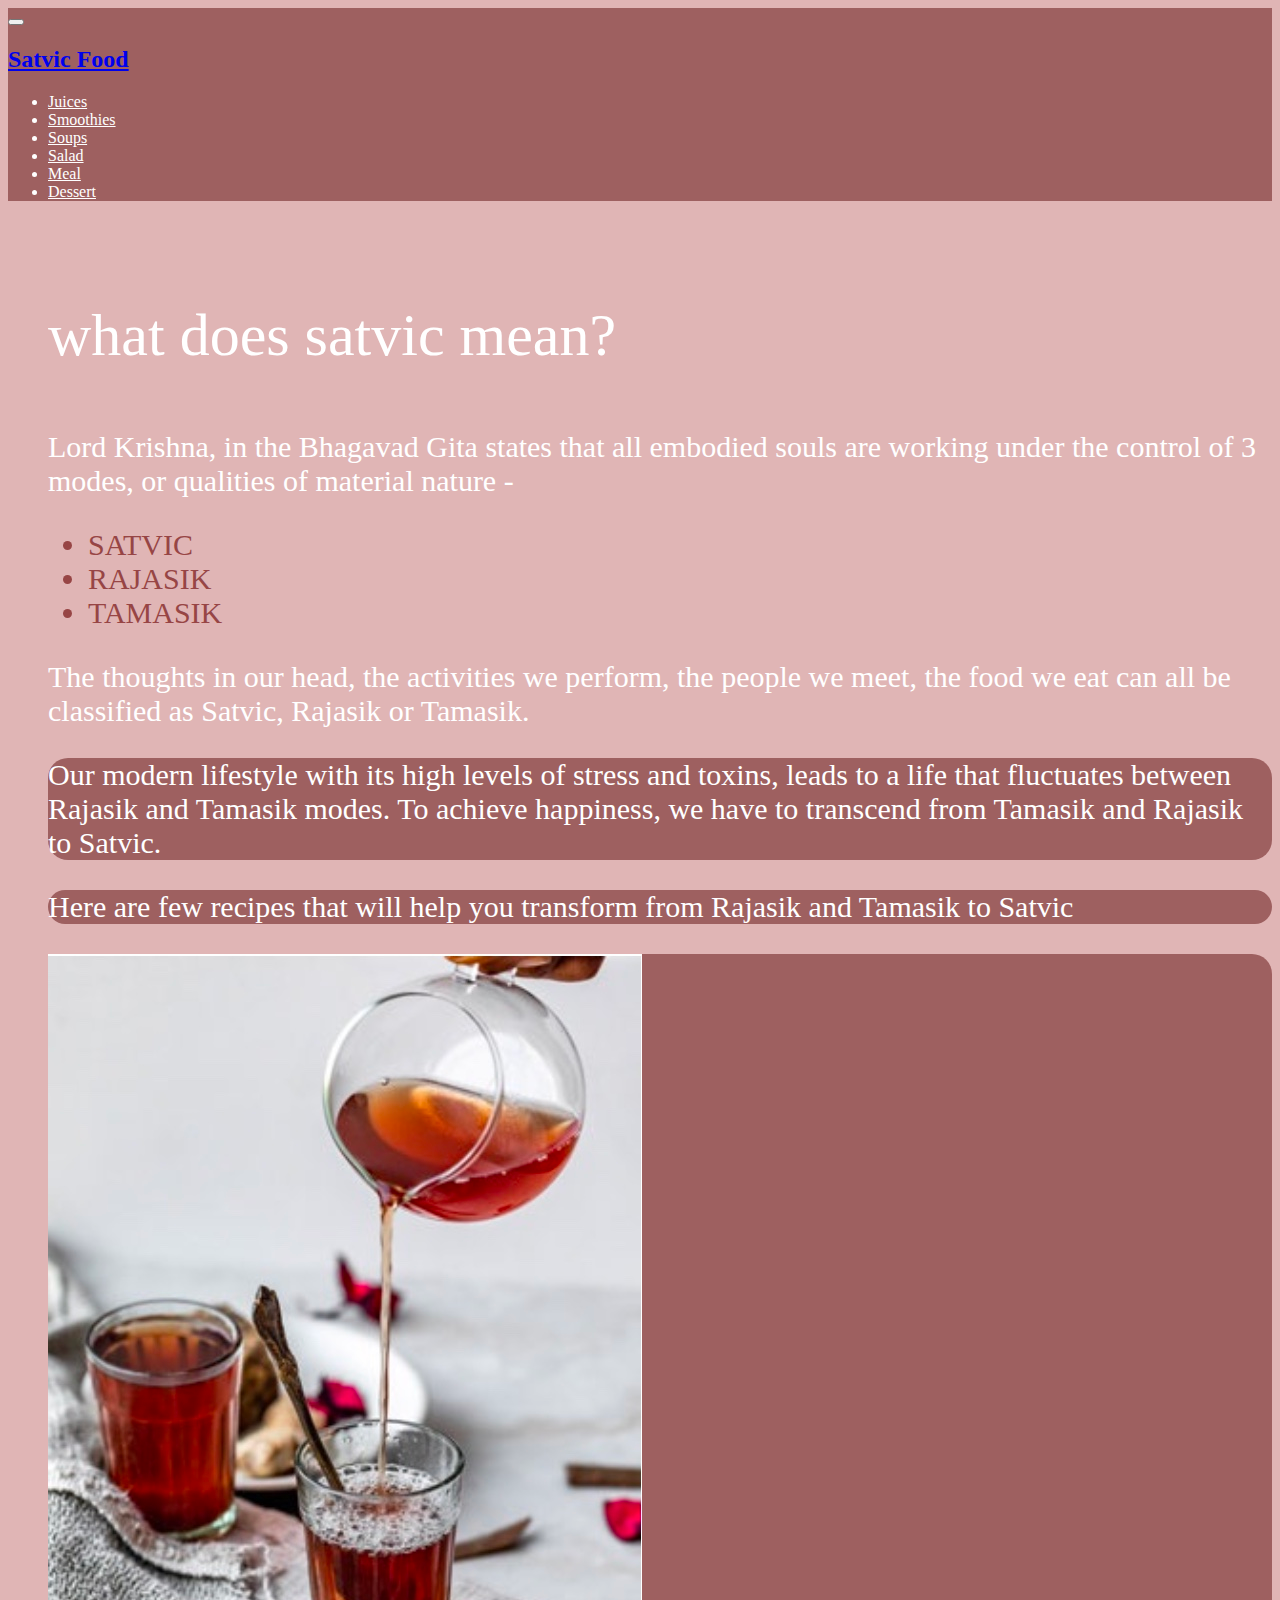
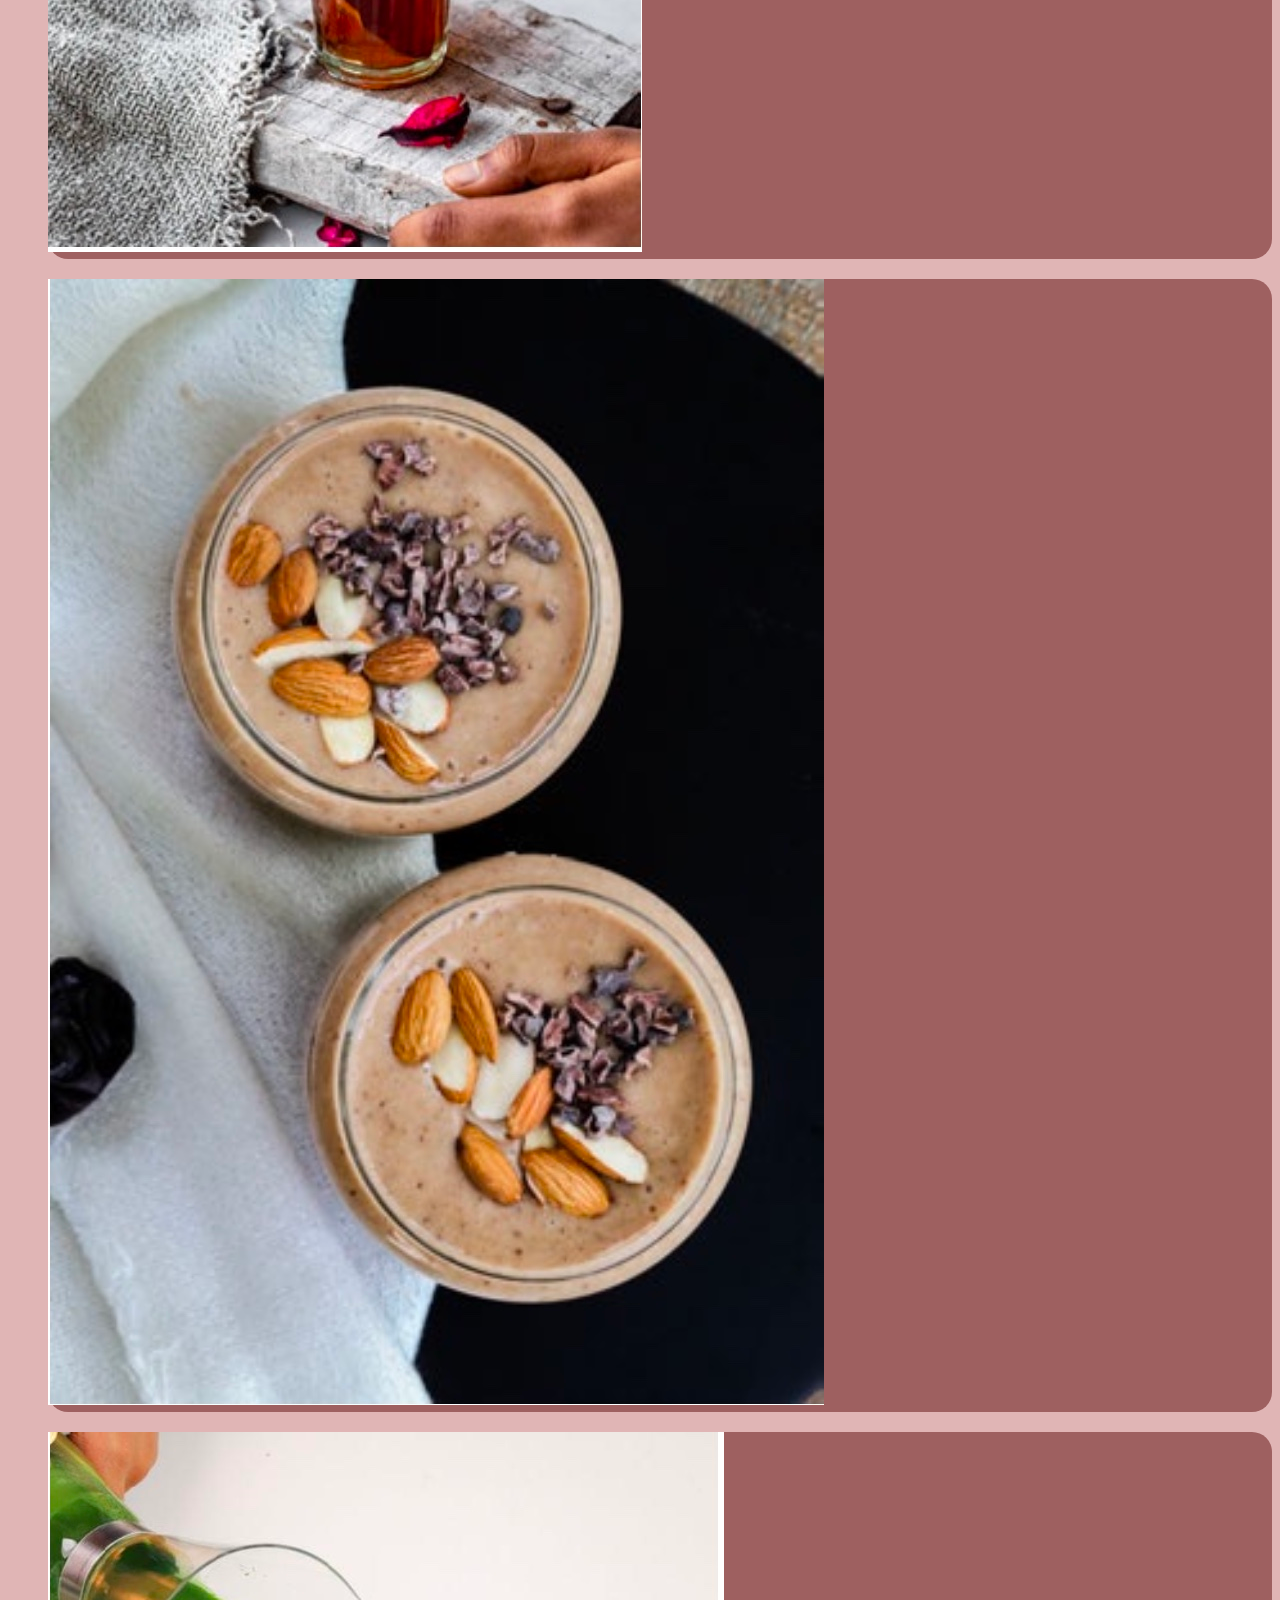
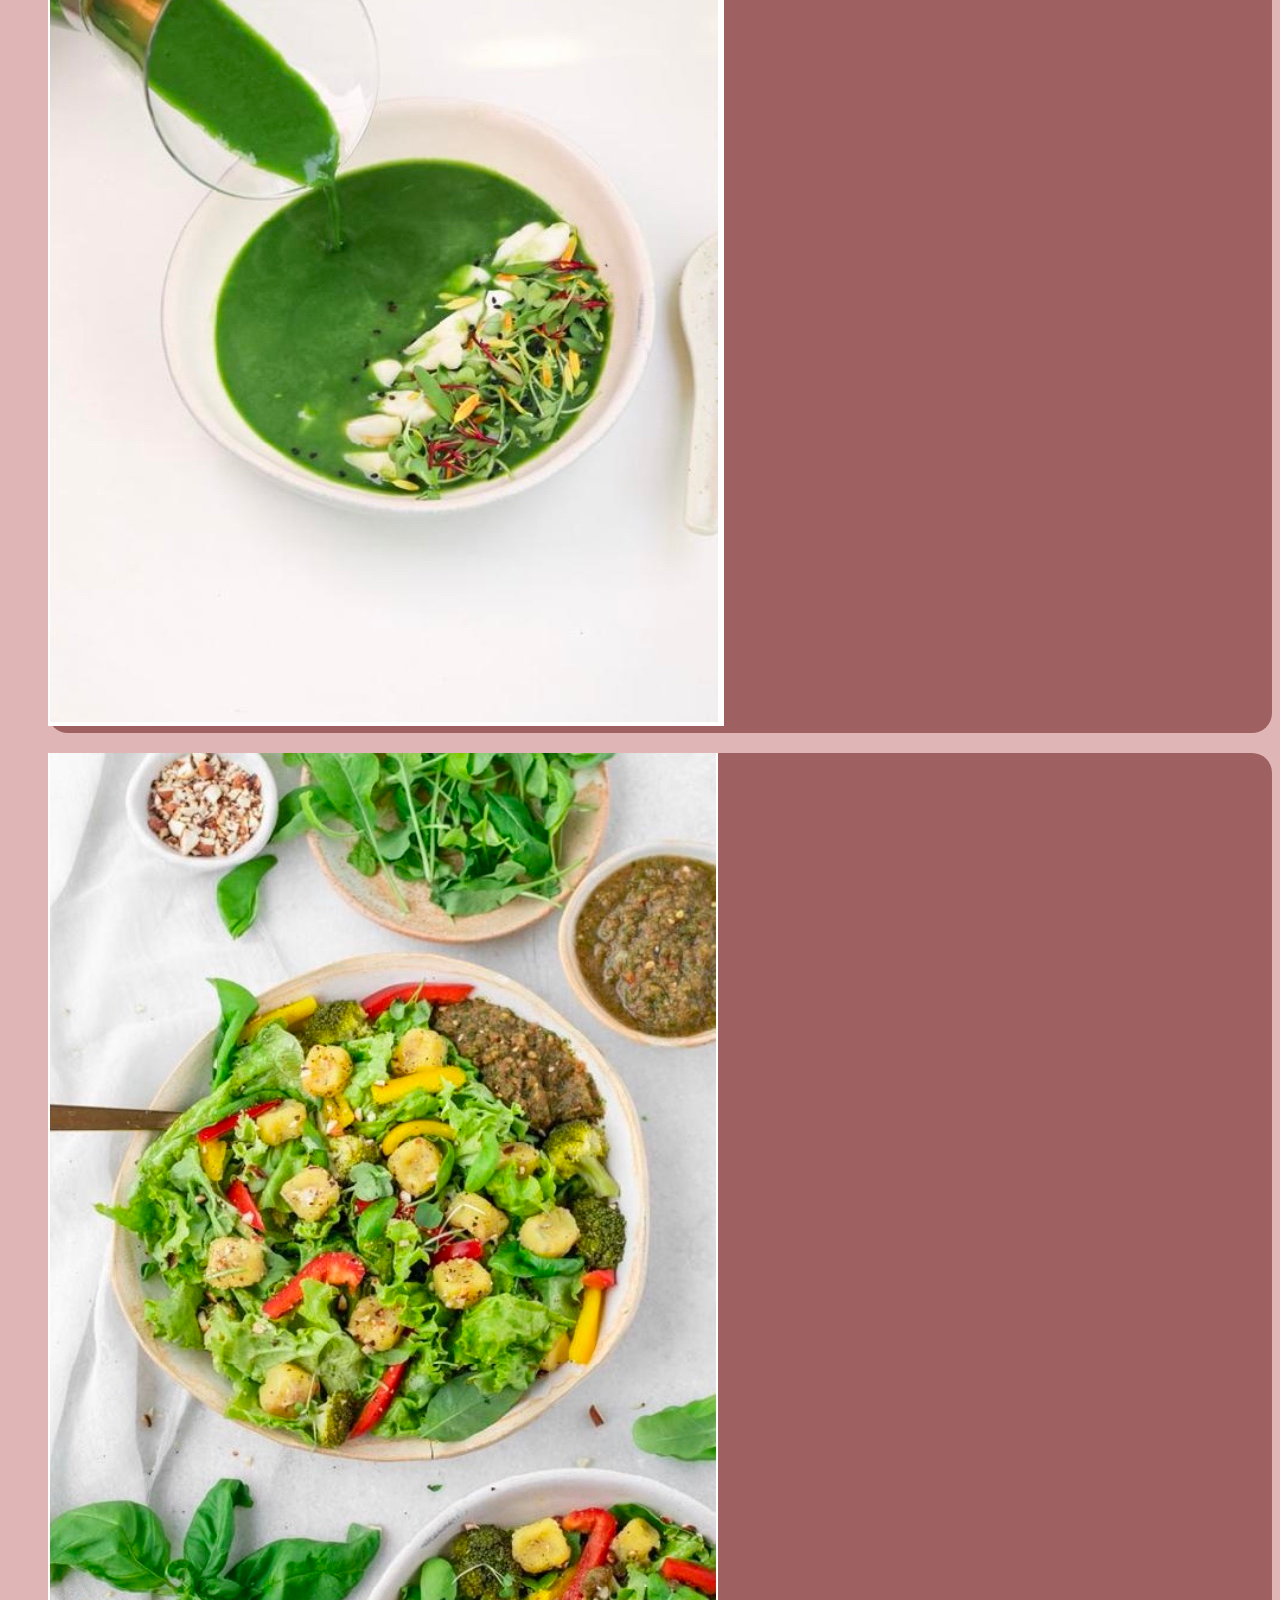
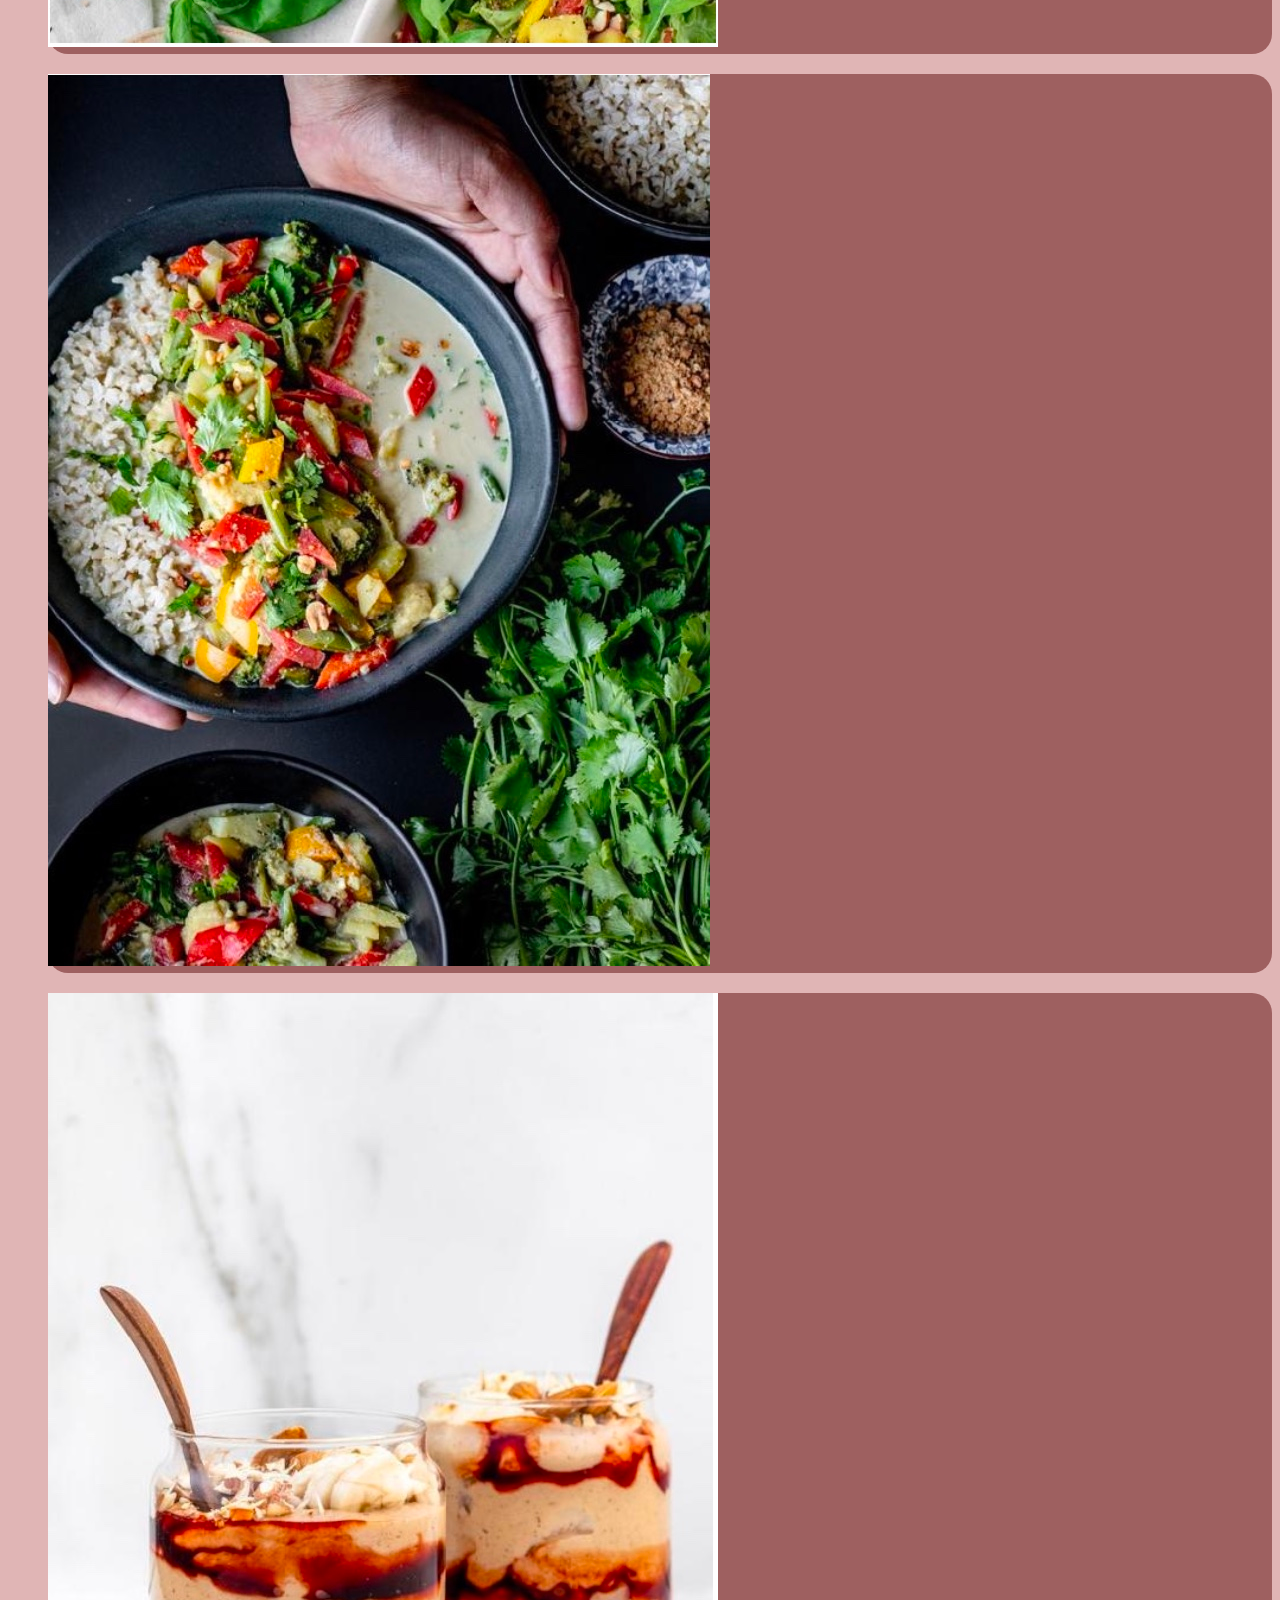
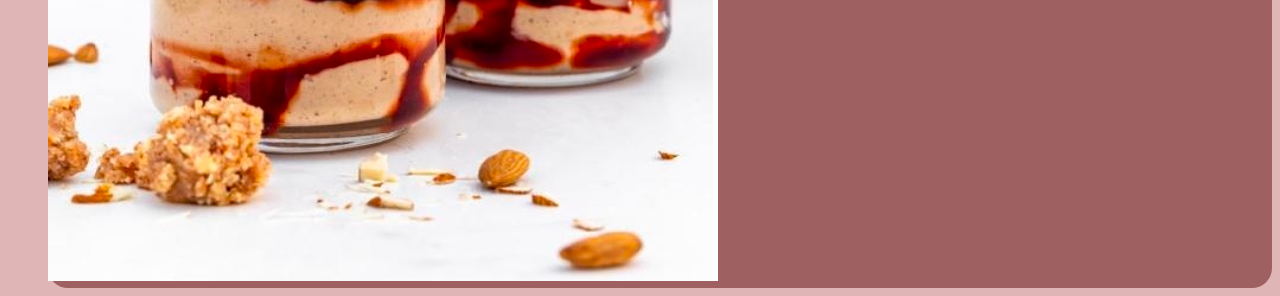
<file: index.html>
<!DOCTYPE html>
<html>
    <head>
    
        <meta http-equiv="X-UA-compatible" content="ie=edge">
        <link rel="stylesheet" href="https://cdnjs.cloudflare.com/ajax/libs/font-awesome/4.7.0/css/font-awesome.min.css">   
        
        
        <link href="https://cdn.jsdelivr.net/npm/bootstrap@5.0.2/dist/css/bootstrap.min.css" rel="stylesheet" integrity="sha384-EVSTQN3/azprG1Anm3QDgpJLIm9Nao0Yz1ztcQTwFspd3yD65VohhpuuCOmLASjC" crossorigin="anonymous">
        <title>Recipes</title>
    
        <!-- Required meta tags -->
        <meta charset="utf-8" />
        <meta
            name="viewport"
            content="width=device-width, initial-scale=1, shrink-to-fit=no"
        />
        <link rel="stylesheet" a href="CSS/styles.css"/>
    
    </head>
    <body>
        <div id="Header">
            <nav class="navbar navbar-expand-sm navbar-dark custom-navbar fixed-top">
                <div class="container">
                    <button class="navbar-toggler" data-bs-toggle="collapse" data-bs-target="#Navbar">
                        <span class="navbar-toggler-icon"></span>
                    </button>
                    <a href="index.html" class="navbar-brand"><h2>Satvic Food</h2></a>
                    <div class="collapse navbar-collapse" id="Navbar">
                        <ul class="navbar-nav ms-auto">
                            <li class="nav-item"><a href="juices.html" class="nav-link white-text">Juices</a></li>
                            <li class="nav-item"><a href="smoothies.html" class="nav-link white-text">Smoothies</a></li>
                            <li class="nav-item"><a href="soup.hmtl" class="nav-link white-text">Soups</a></li>
                            <li class="nav-item"><a href="salad.hmtl" class="nav-link white-text">Salad</a></li>
                            <li class="nav-item"><a href="meals.html" class="nav-link white-text">Meal</a></li>
                            <li class="nav-item"><a href="desserts.html" class="nav-link white-text">Dessert</a></li>

                        </ul>
                    </div>
                </div>
            </nav>
            </div>
            <div id="About">
               
            <p style="font-size: 60px; color: white;">what does satvic mean?</p>
            <p>
                Lord Krishna, in the Bhagavad Gita states that all embodied souls are working under the control of 3 modes, or qualities of material nature -
<ul style="color: rgb(151, 69, 69);">
    <li>SATVIC</li>
    <li>RAJASIK</li>
    <li>TAMASIK</li>
</ul>


The thoughts in our head, the activities we perform, the people we meet, the food we eat can all be classified as Satvic, Rajasik or Tamasik.
            </p>
            
           <div class="container mt-5">
            <div class="row">
                <div class="col-md-6">
                    <div class="card custom-card">
                        <div class="card-body custom-card-body">
                            <p>Our modern lifestyle with its high levels of stress and toxins, leads to a life that fluctuates between Rajasik and Tamasik modes. To achieve happiness, we have to transcend from Tamasik and Rajasik to Satvic.</p>
                        </div>
                    </div>
                </div>
                <div class="col-md-6">
                    <div class="card custom-card">
                        <div class="card-body custom-card-body">
                            <p>Here are few recipes that will help you transform from Rajasik and Tamasik to Satvic</p>
                        </div>
                    </div>
                </div>
            </div>
        </div>
        <div class="container mt-5">
            <div class="row">
                <div class="col-md-6">
                    <div class="card custom-card">
                        <div class="card-body custom-card-body">
                            <a href="juices.html"><img src="Images/Juices/Herbal_tea.jpg" class="img-fluid custom-img" alt="juices" style="max-height:10%;"></a>
                        </div>
                    </div>
                </div>
                <div class="col-md-6">
                    <div class="card custom-card">
                        <div class="card-body custom-card-body">
                            <a href="smoothies.html"><img src="Images/Smoothies/Banana_date_shake.jpg" class="img-fluid custom-img" alt="Smoothies"></a>
                        </div>
                    </div>
                </div>
            </div>
            <div class="row">
                <div class="col-md-6">
                    <div class="card custom-card">
                        <div class="card-body custom-card-body">
                            <a href="soup.html"><img src="Images/Soups/Spinach_soup.jpg" class="img-fluid custom-img" alt="Soups" style="max-height:50%;"></a>
                        </div>
                    </div>
                </div>
                <div class="col-md-6">
                    <div class="card custom-card">
                        <div class="card-body custom-card-body">
                            <a href="salad.html"><img src="Images/Salad/Sweet_potato_salad.jpg" class="img-fluid custom-img" alt="Salad"></a>
                        </div>
                    </div>
                </div>
            </div>
            <div class="row">
                <div class="col-md-6">
                    <div class="card custom-card">
                        <div class="card-body custom-card-body">
                            <a href="meals.html"><img src="Images/Meals/Thai_curry_with_bron_rice.jpg" class="img-fluid custom-img" alt="Meals" ></a>
                        </div>
                    </div>
                </div>
                <div class="col-md-6">
                    <div class="card custom-card">
                        <div class="card-body custom-card-body">
                            <a href="desserts.html"><img src="Images/Deserts/Peanut_butter_ice_cream.jpg" class="img-fluid custom-img" alt="Dessert"></a>
                        </div>
                    </div>
                </div>
            </div>
        </div>














<script src="https://cdn.jsdelivr.net/npm/@popperjs/core@2.9.2/dist/umd/popper.min.js" integrity="sha384-IQsoLXl5PILFhosVNubq5LC7Qb9DXgDA9i+tQ8Zj3iwWAwPtgFTxbJ8NT4GN1R8p" crossorigin="anonymous"></script>
<script src="https://cdn.jsdelivr.net/npm/bootstrap@5.0.2/dist/js/bootstrap.min.js" integrity="sha384-cVKIPhGWiC2Al4u+LWgxfKTRIcfu0JTxR+EQDz/bgldoEyl4H0zUF0QKbrJ0EcQF" crossorigin="anonymous"></script>

    </body>
</html>
</file>
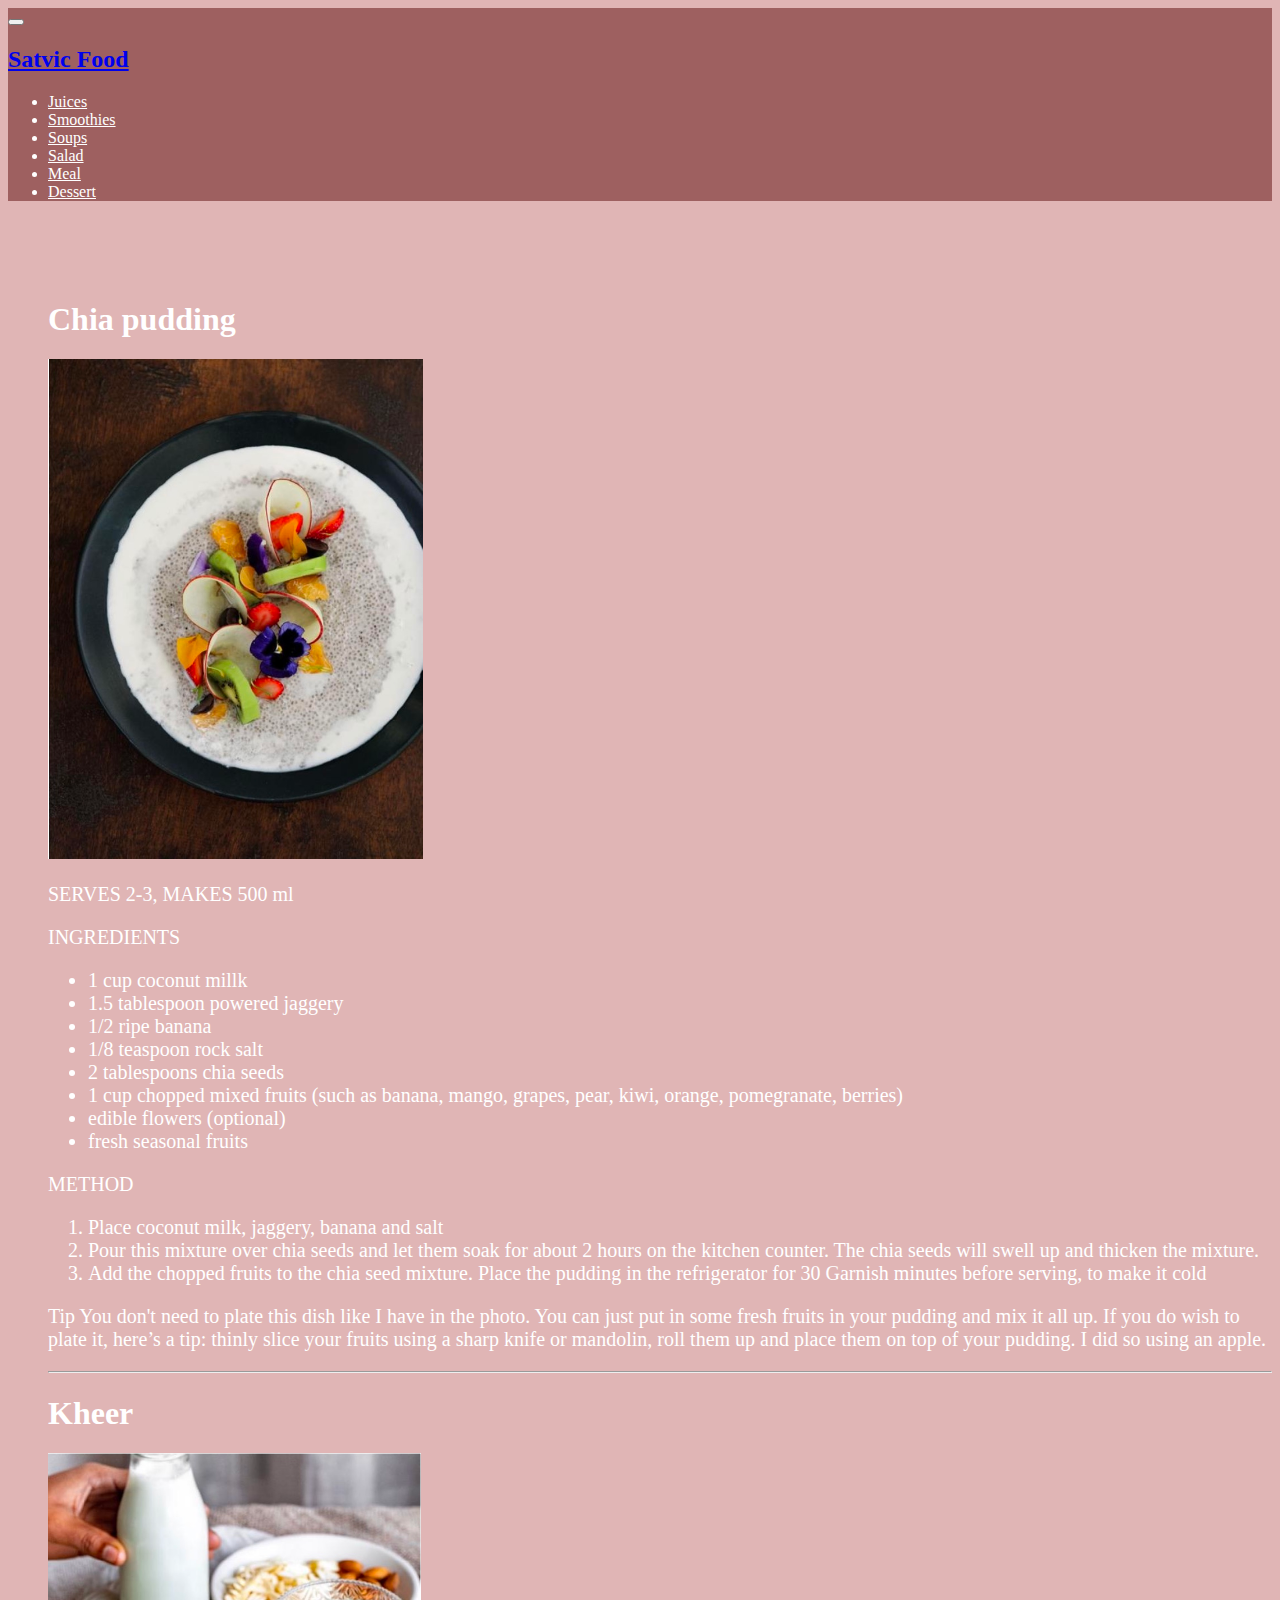
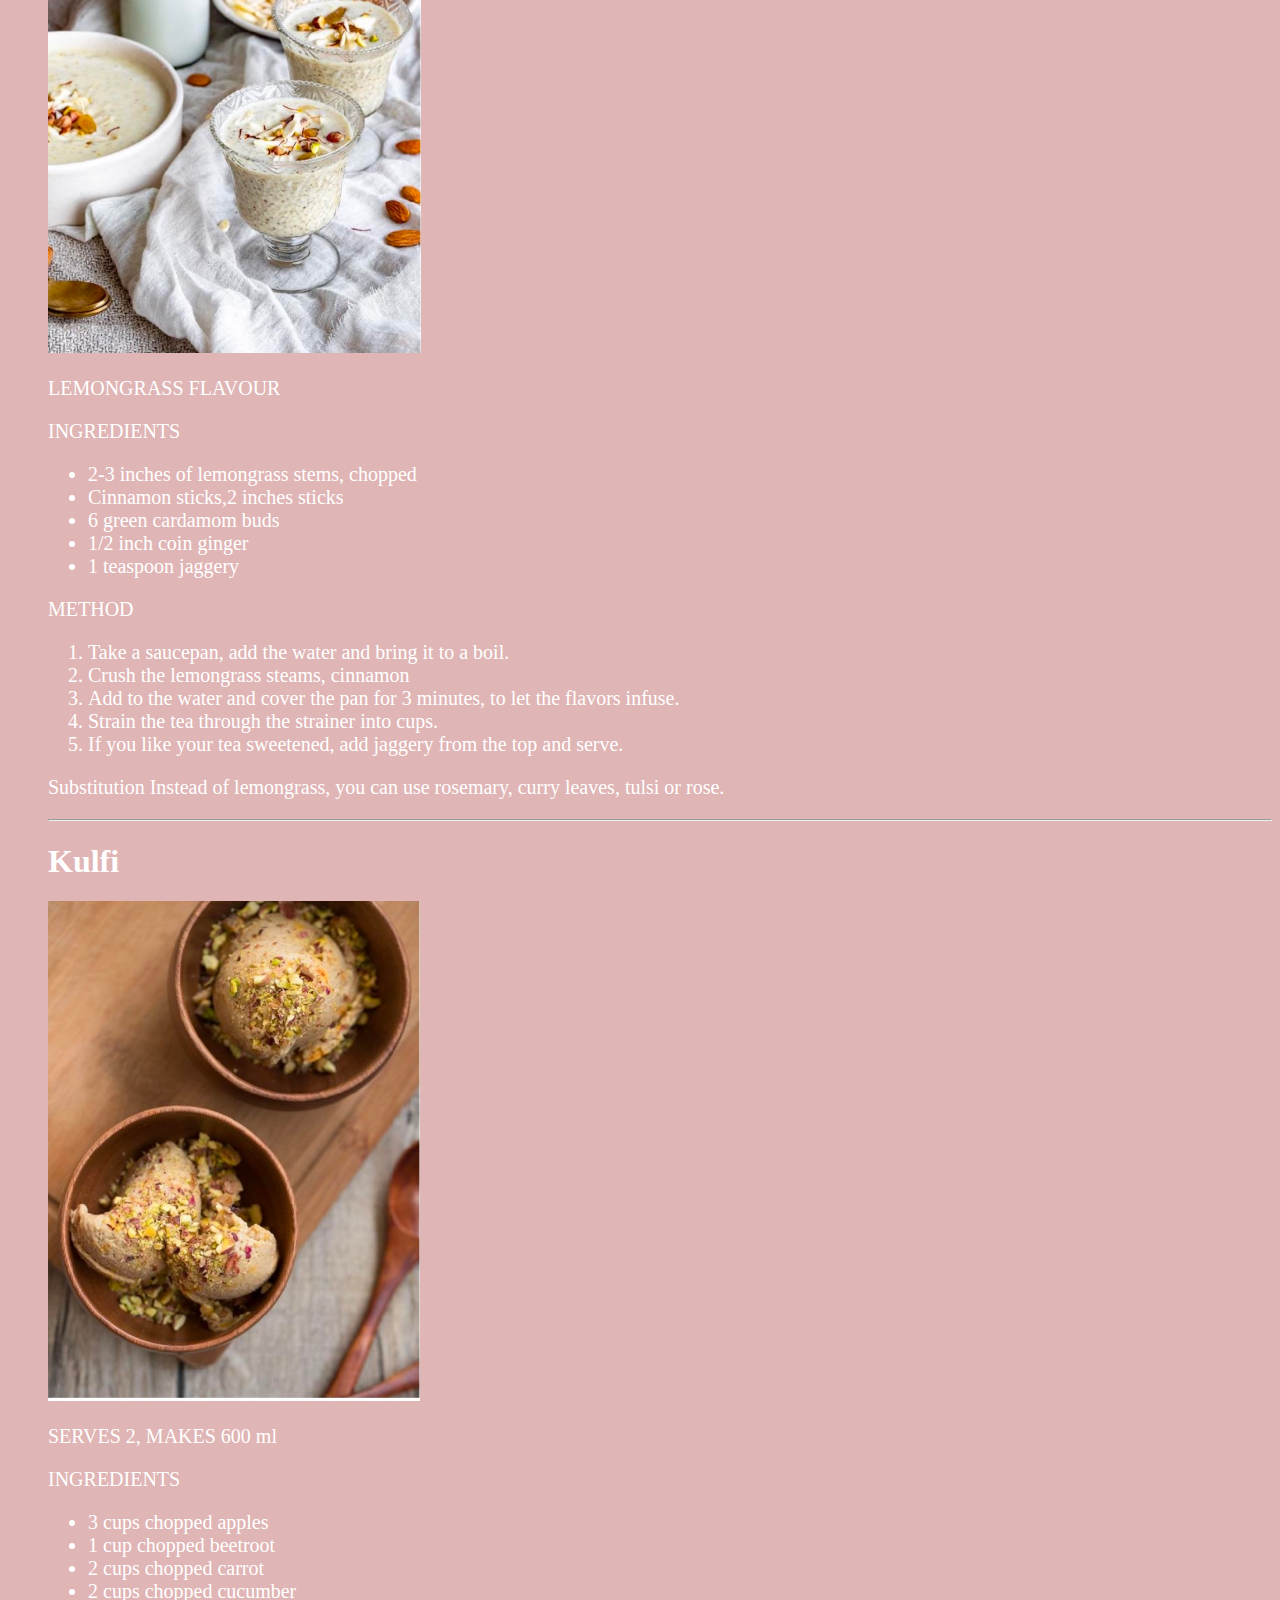
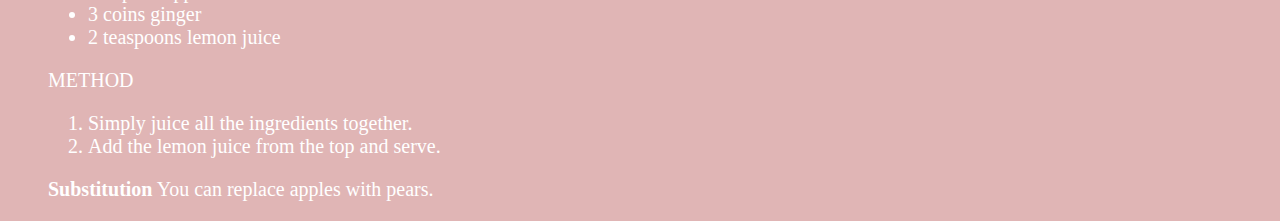
<file: desserts.html>
<!DOCTYPE html>
<html>
    <head>
    
        <meta http-equiv="X-UA-compatible" content="ie=edge">
        <link rel="stylesheet" href="https://cdnjs.cloudflare.com/ajax/libs/font-awesome/4.7.0/css/font-awesome.min.css">   
        
        
        <link href="https://cdn.jsdelivr.net/npm/bootstrap@5.0.2/dist/css/bootstrap.min.css" rel="stylesheet" integrity="sha384-EVSTQN3/azprG1Anm3QDgpJLIm9Nao0Yz1ztcQTwFspd3yD65VohhpuuCOmLASjC" crossorigin="anonymous">
        <title>Desserts</title>
    
        <!-- Required meta tags -->
        <meta charset="utf-8" />
        <meta
            name="viewport"
            content="width=device-width, initial-scale=1, shrink-to-fit=no"
        />
        <link rel="stylesheet" a href="CSS/styles.css"/>
    
    </head>
    <body>
        <div id="Header">
            <nav class="navbar navbar-expand-sm navbar-dark custom-navbar fixed-top">
                <div class="container">
                    <button class="navbar-toggler" data-bs-toggle="collapse" data-bs-target="#Navbar">
                        <span class="navbar-toggler-icon"></span>
                    </button>
                    <a href="index.html" class="navbar-brand"><h2>Satvic Food</h2></a>
                    <div class="collapse navbar-collapse" id="Navbar">
                        <ul class="navbar-nav ms-auto">
                            <li class="nav-item"><a href="juices.html" class="nav-link white-text">Juices</a></li>
                            <li class="nav-item"><a href="smoothies.html" class="nav-link white-text">Smoothies</a></li>
                            <li class="nav-item"><a href="soup.html" class="nav-link white-text">Soups</a></li>
                            <li class="nav-item"><a href="salad.html" class="nav-link white-text">Salad</a></li>
                            <li class="nav-item"><a href="meals.html" class="nav-link white-text">Meal</a></li>
                            <li class="nav-item"><a href="#Desserts" class="nav-link white-text">Dessert</a></li>

                        </ul>
                    </div>
                </div>
            </nav>
            </div>
            <div id="Desserts">
                
                <div class="container">
                    <h1 >Chia pudding</h1>
                    <div class="row">
                        
                        <div class="col-md-6 mt-5">
                            <img src="Images/Deserts/Chia_pudding.jpg" alt="Chia pudding" style="max-width:500px; max-height: 500px;">
                        </div>
                        <div class="col-md-6 mt-5" style="font-size: 20px;">
                            <p>SERVES 2-3, MAKES 500 ml
                            <p>INGREDIENTS</p>
                            <ul>
                                <li>1 cup coconut millk</li>
                                <li>1.5 tablespoon powered jaggery</li>
                                <li>1/2 ripe banana</li>
                                <li>1/8 teaspoon rock salt</li>
                                <li>2 tablespoons chia seeds</li>
                                <li>1 cup chopped mixed fruits
                                    (such as banana, mango, grapes, pear, kiwi, orange, pomegranate, berries)</li>
                                <li>edible flowers (optional)</li>
                                <li>fresh seasonal fruits</li>
                                </ul>
                            <p>METHOD</p>
                            <ol>
                                <li>Place coconut milk, jaggery, banana and salt</li>
                                <li>Pour this mixture over chia seeds and let them soak for about 2 hours on the kitchen counter. The chia seeds will swell up and thicken the mixture.</li>
                                <li>Add the chopped fruits to the chia seed mixture. Place the pudding in the refrigerator for 30 Garnish
                                    minutes before serving, to make it cold</li>
                               
                            </ol>
                            <p>Tip You don't need to plate this dish like I have
                                in the photo. You can just put in some fresh fruits
                                in your pudding and mix it all up. If you do wish to plate it, here’s a tip: thinly slice your fruits using a sharp knife or mandolin, roll them up and place them on top of your pudding. I did so using an apple.</p>
                            </div>
                    </div>
                    <hr>
                    
                    <div class="row">
                        <h1 >Kheer</h1>
                        <div class="col-md-6 mt-5">
                            <img src="Images/Deserts/Kheer.jpg" alt="Kheer" style="max-width:500px; max-height: 500px;">
                        </div>
                        <div class="col-md-6 mt-5" style="font-size: 20px;">
                            <p>LEMONGRASS FLAVOUR</p>
                            <p>INGREDIENTS</p>
                            
                            <ul>
                                <li>2-3 inches of lemongrass stems, chopped</li>
                                <li>Cinnamon sticks,2 inches sticks</li>
                                <li>6 green cardamom buds</li>
                                <li>1/2 inch coin ginger </li>
                                <li>1 teaspoon jaggery</li>
                            </ul>
                            <p>METHOD</p>
                            <ol>
                                <li>Take a saucepan, add the water and bring it to a boil.</li>
                                <li>Crush the lemongrass steams, cinnamon</li>
                                <li> Add to the water and cover the pan for 3 minutes, to let the flavors infuse.</li>
                                <li>Strain the tea through the strainer into cups.</li>
                                <li>If you like your tea sweetened, add jaggery 
                                    from the top and serve.</li>
                            </ol>
                            <p>Substitution Instead of lemongrass, you can use rosemary, curry leaves, tulsi or rose.</p>
                        </div>
                    </div>
                    <hr>
                    
                    <div class="row">
                        <h1>Kulfi</h1>
                        
                        <div class="col-md-6 mt-5">
                            <img src="Images/Deserts/Kulfi.jpg" alt="Kulfi" style="max-width:500px; max-height: 500px;">
                        </div>
                        <div class="col-md-6 mt-5" style="font-size: 20px;">
                            <p>SERVES 2, MAKES 600 ml
                            <p>INGREDIENTS</p>
                        
                            <ul>
                                <li>3 cups chopped apples</li>
                                <li>1 cup chopped beetroot</li>
                                <li>2 cups chopped carrot</li>
                                <li>2 cups chopped cucumber</li>
                                <li>3 coins ginger</li>
                                <li>2 teaspoons lemon juice</li>
                            </ul>
                            <p>METHOD</p>
                            <ol>
                                <li>Simply juice all the ingredients together.</li>
                                <li>Add the lemon juice from the top and serve.</li>
                            </ol>
                            <p><b>Substitution</b> You can replace apples with pears.</p>
                        </div>
                    </div>

                </div>
            </div>



            <script src="https://cdn.jsdelivr.net/npm/@popperjs/core@2.9.2/dist/umd/popper.min.js" integrity="sha384-IQsoLXl5PILFhosVNubq5LC7Qb9DXgDA9i+tQ8Zj3iwWAwPtgFTxbJ8NT4GN1R8p" crossorigin="anonymous"></script>
            <script src="https://cdn.jsdelivr.net/npm/bootstrap@5.0.2/dist/js/bootstrap.min.js" integrity="sha384-cVKIPhGWiC2Al4u+LWgxfKTRIcfu0JTxR+EQDz/bgldoEyl4H0zUF0QKbrJ0EcQF" crossorigin="anonymous"></script>
            
</body>
</html>
</file>
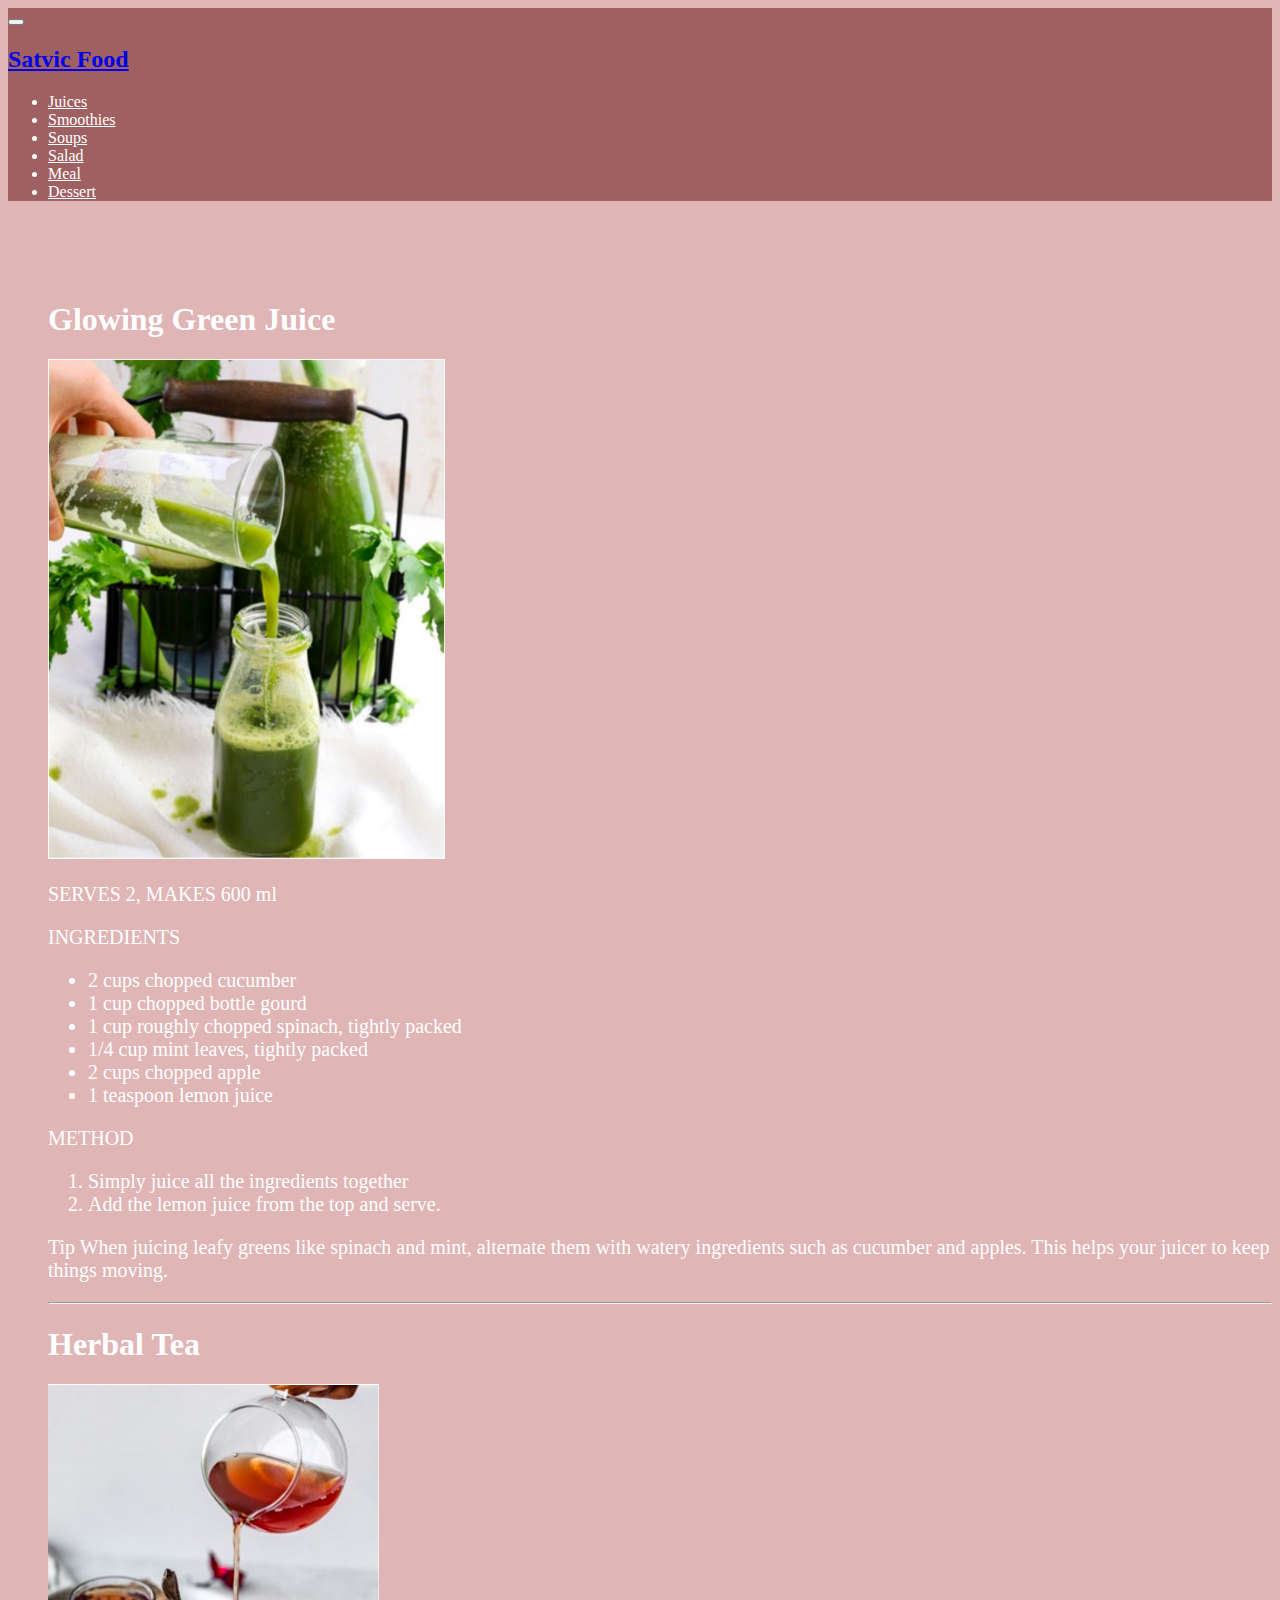
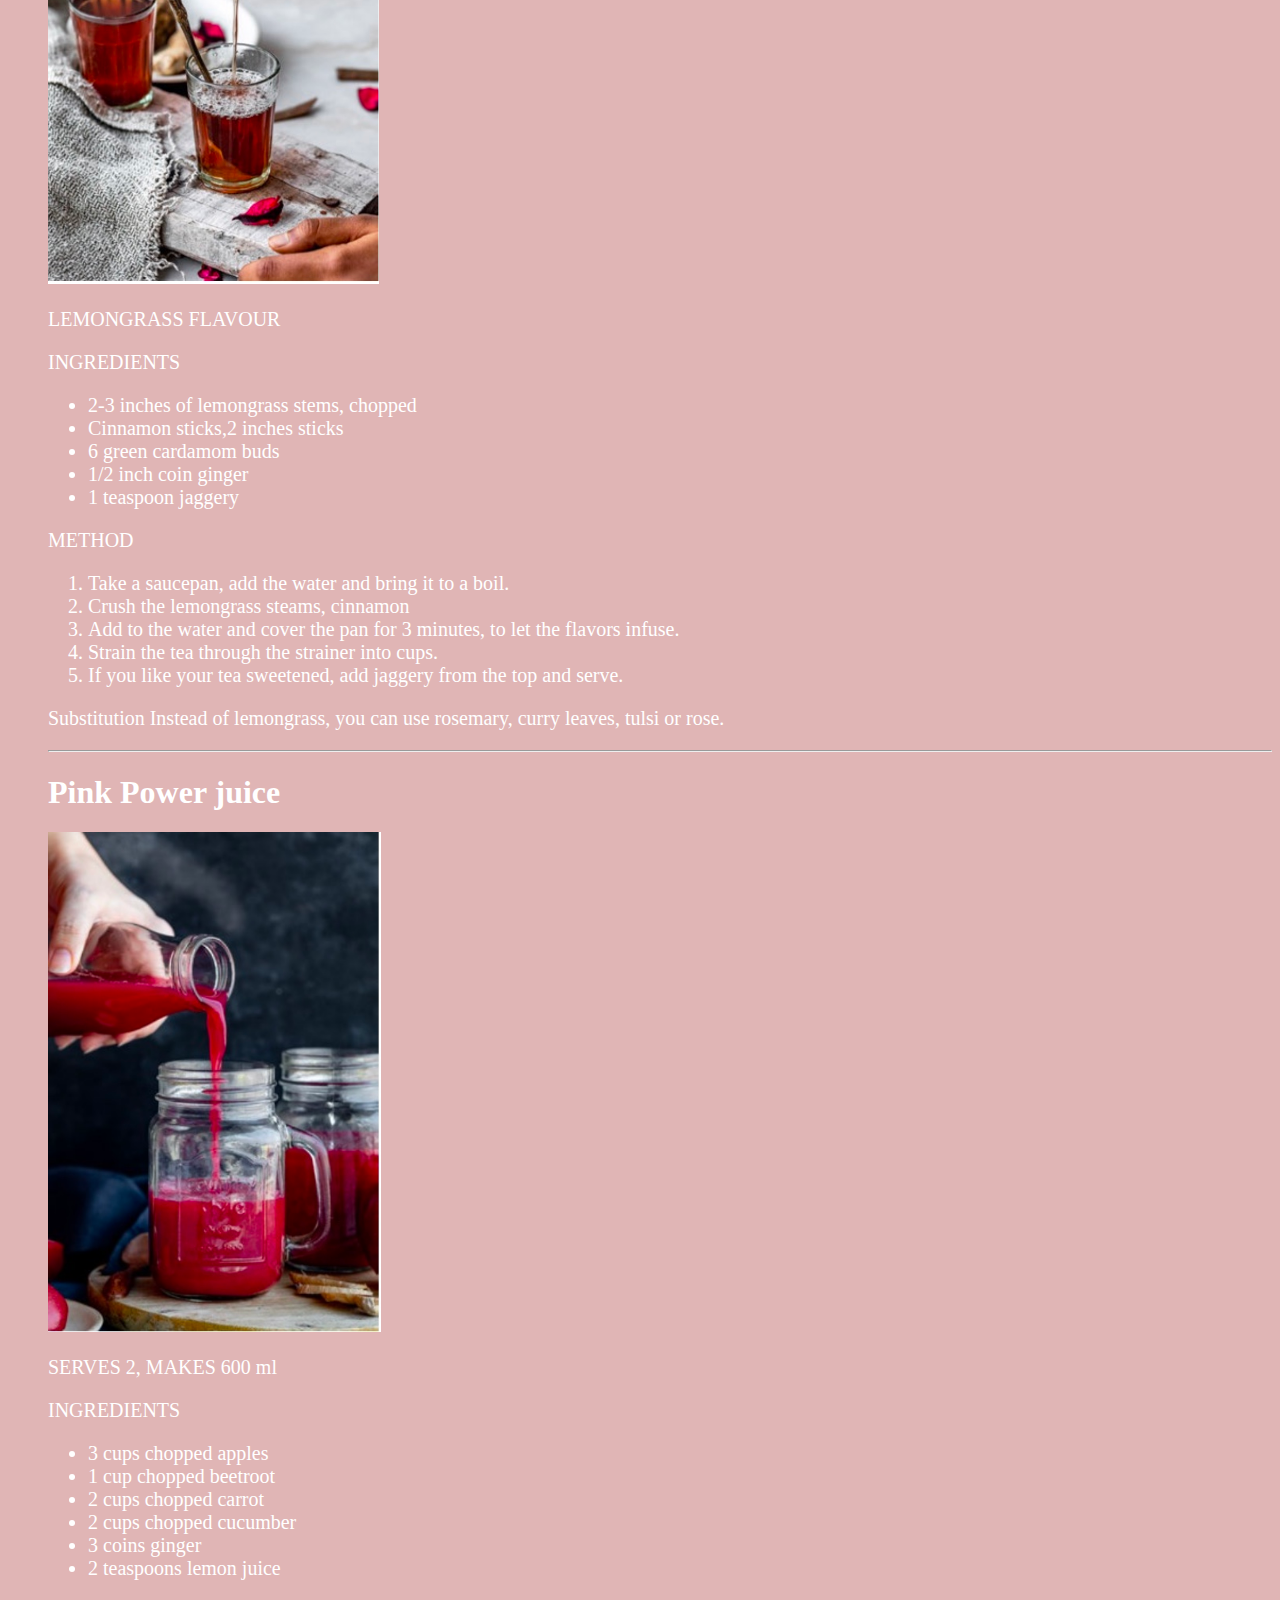
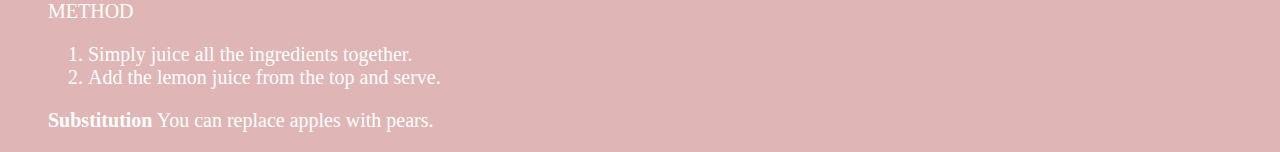
<file: juices.html>
<!DOCTYPE html>
<html>
    <head>
    
        <meta http-equiv="X-UA-compatible" content="ie=edge">
        <link rel="stylesheet" href="https://cdnjs.cloudflare.com/ajax/libs/font-awesome/4.7.0/css/font-awesome.min.css">   
        
        
        <link href="https://cdn.jsdelivr.net/npm/bootstrap@5.0.2/dist/css/bootstrap.min.css" rel="stylesheet" integrity="sha384-EVSTQN3/azprG1Anm3QDgpJLIm9Nao0Yz1ztcQTwFspd3yD65VohhpuuCOmLASjC" crossorigin="anonymous">
        <title>Juices</title>
    
        <!-- Required meta tags -->
        <meta charset="utf-8" />
        <meta
            name="viewport"
            content="width=device-width, initial-scale=1, shrink-to-fit=no"
        />
        <link rel="stylesheet" a href="CSS/styles.css"/>
    
    </head>
    <body>
        <div id="Header">
            <nav class="navbar navbar-expand-sm navbar-dark custom-navbar fixed-top">
                <div class="container">
                    <button class="navbar-toggler" data-bs-toggle="collapse" data-bs-target="#Navbar">
                        <span class="navbar-toggler-icon"></span>
                    </button>
                    <a href="index.html" class="navbar-brand"><h2>Satvic Food</h2></a>
                    <div class="collapse navbar-collapse" id="Navbar">
                        <ul class="navbar-nav ms-auto">
                            <li class="nav-item"><a href="#Juices" class="nav-link white-text">Juices</a></li>
                            <li class="nav-item"><a href="smoothies.html" class="nav-link white-text">Smoothies</a></li>
                            <li class="nav-item"><a href="soup.html" class="nav-link white-text">Soups</a></li>
                            <li class="nav-item"><a href="salad.html" class="nav-link white-text">Salad</a></li>
                            <li class="nav-item"><a href="meals.html" class="nav-link white-text">Meal</a></li>
                            <li class="nav-item"><a href="desserts.html" class="nav-link white-text">Dessert</a></li>

                        </ul>
                    </div>
                </div>
            </nav>
            </div>
            <div id="Juices">
                
                <div class="container">
                    <h1 >Glowing Green Juice</h1>
                    <div class="row">
                        
                        <div class="col-md-6 mt-5">
                            <img src="Images/Juices/Glowing_green_juice.jpg" alt="Glowing Green Juice" style="max-width:500px; max-height: 500px;">
                        </div>
                        <div class="col-md-6 mt-5" style="font-size: 20px;">
                            <p>SERVES 2, MAKES 600 ml
                            <p>INGREDIENTS</p>
                            <ul>
                                <li>2 cups chopped cucumber</li>
                                <li>1 cup chopped bottle gourd</li>
                                <li>1 cup roughly chopped spinach, tightly packed</li>
                                <li>1/4 cup mint leaves, tightly packed</li>
                                <li>2 cups chopped apple</li>
                                <li>1 teaspoon lemon juice</li>
                            </ul>
                            <p>METHOD</p>
                            <ol>
                                <li>Simply juice all the ingredients together</li>
                                <li>Add the lemon juice from the top and serve.</li>
                            </ol>
                            <p>Tip When juicing leafy greens like spinach and mint, alternate them with watery ingredients such
                                as cucumber and apples. This helps your juicer to keep things moving.</p>
                        </div>
                    </div>
                    <hr>
                    
                    <div class="row">
                        <h1 >Herbal Tea</h1>
                        <div class="col-md-6 mt-5">
                            <img src="Images/Juices/Herbal_tea.jpg" alt="Herbal Tea" style="max-width:500px; max-height: 500px;">
                        </div>
                        <div class="col-md-6 mt-5" style="font-size: 20px;">
                            <p>LEMONGRASS FLAVOUR</p>
                            <p>INGREDIENTS</p>
                            
                            <ul>
                                <li>2-3 inches of lemongrass stems, chopped</li>
                                <li>Cinnamon sticks,2 inches sticks</li>
                                <li>6 green cardamom buds</li>
                                <li>1/2 inch coin ginger </li>
                                <li>1 teaspoon jaggery</li>
                            </ul>
                            <p>METHOD</p>
                            <ol>
                                <li>Take a saucepan, add the water and bring it to a boil.</li>
                                <li>Crush the lemongrass steams, cinnamon</li>
                                <li> Add to the water and cover the pan for 3 minutes, to let the flavors infuse.</li>
                                <li>Strain the tea through the strainer into cups.</li>
                                <li>If you like your tea sweetened, add jaggery 
                                    from the top and serve.</li>
                            </ol>
                            <p>Substitution Instead of lemongrass, you can use rosemary, curry leaves, tulsi or rose.</p>
                        </div>
                    </div>
                    <hr>
                    
                    <div class="row">
                        <h1>Pink Power juice</h1>
                        
                        <div class="col-md-6 mt-5">
                            <img src="Images/Juices/Pink_power_juice.jpg" alt="Pink Power juice" style="max-width:500px; max-height: 500px;">
                        </div>
                        <div class="col-md-6 mt-5" style="font-size: 20px;">
                            <p>SERVES 2, MAKES 600 ml
                            <p>INGREDIENTS</p>
                        
                            <ul>
                                <li>3 cups chopped apples</li>
                                <li>1 cup chopped beetroot</li>
                                <li>2 cups chopped carrot</li>
                                <li>2 cups chopped cucumber</li>
                                <li>3 coins ginger</li>
                                <li>2 teaspoons lemon juice</li>
                            </ul>
                            <p>METHOD</p>
                            <ol>
                                <li>Simply juice all the ingredients together.</li>
                                <li>Add the lemon juice from the top and serve.</li>
                            </ol>
                            <p><b>Substitution</b> You can replace apples with pears.</p>
                        </div>
                    </div>

                </div>
            </div>



            <script src="https://cdn.jsdelivr.net/npm/@popperjs/core@2.9.2/dist/umd/popper.min.js" integrity="sha384-IQsoLXl5PILFhosVNubq5LC7Qb9DXgDA9i+tQ8Zj3iwWAwPtgFTxbJ8NT4GN1R8p" crossorigin="anonymous"></script>
            <script src="https://cdn.jsdelivr.net/npm/bootstrap@5.0.2/dist/js/bootstrap.min.js" integrity="sha384-cVKIPhGWiC2Al4u+LWgxfKTRIcfu0JTxR+EQDz/bgldoEyl4H0zUF0QKbrJ0EcQF" crossorigin="anonymous"></script>
            
</body>
</html>
</file>
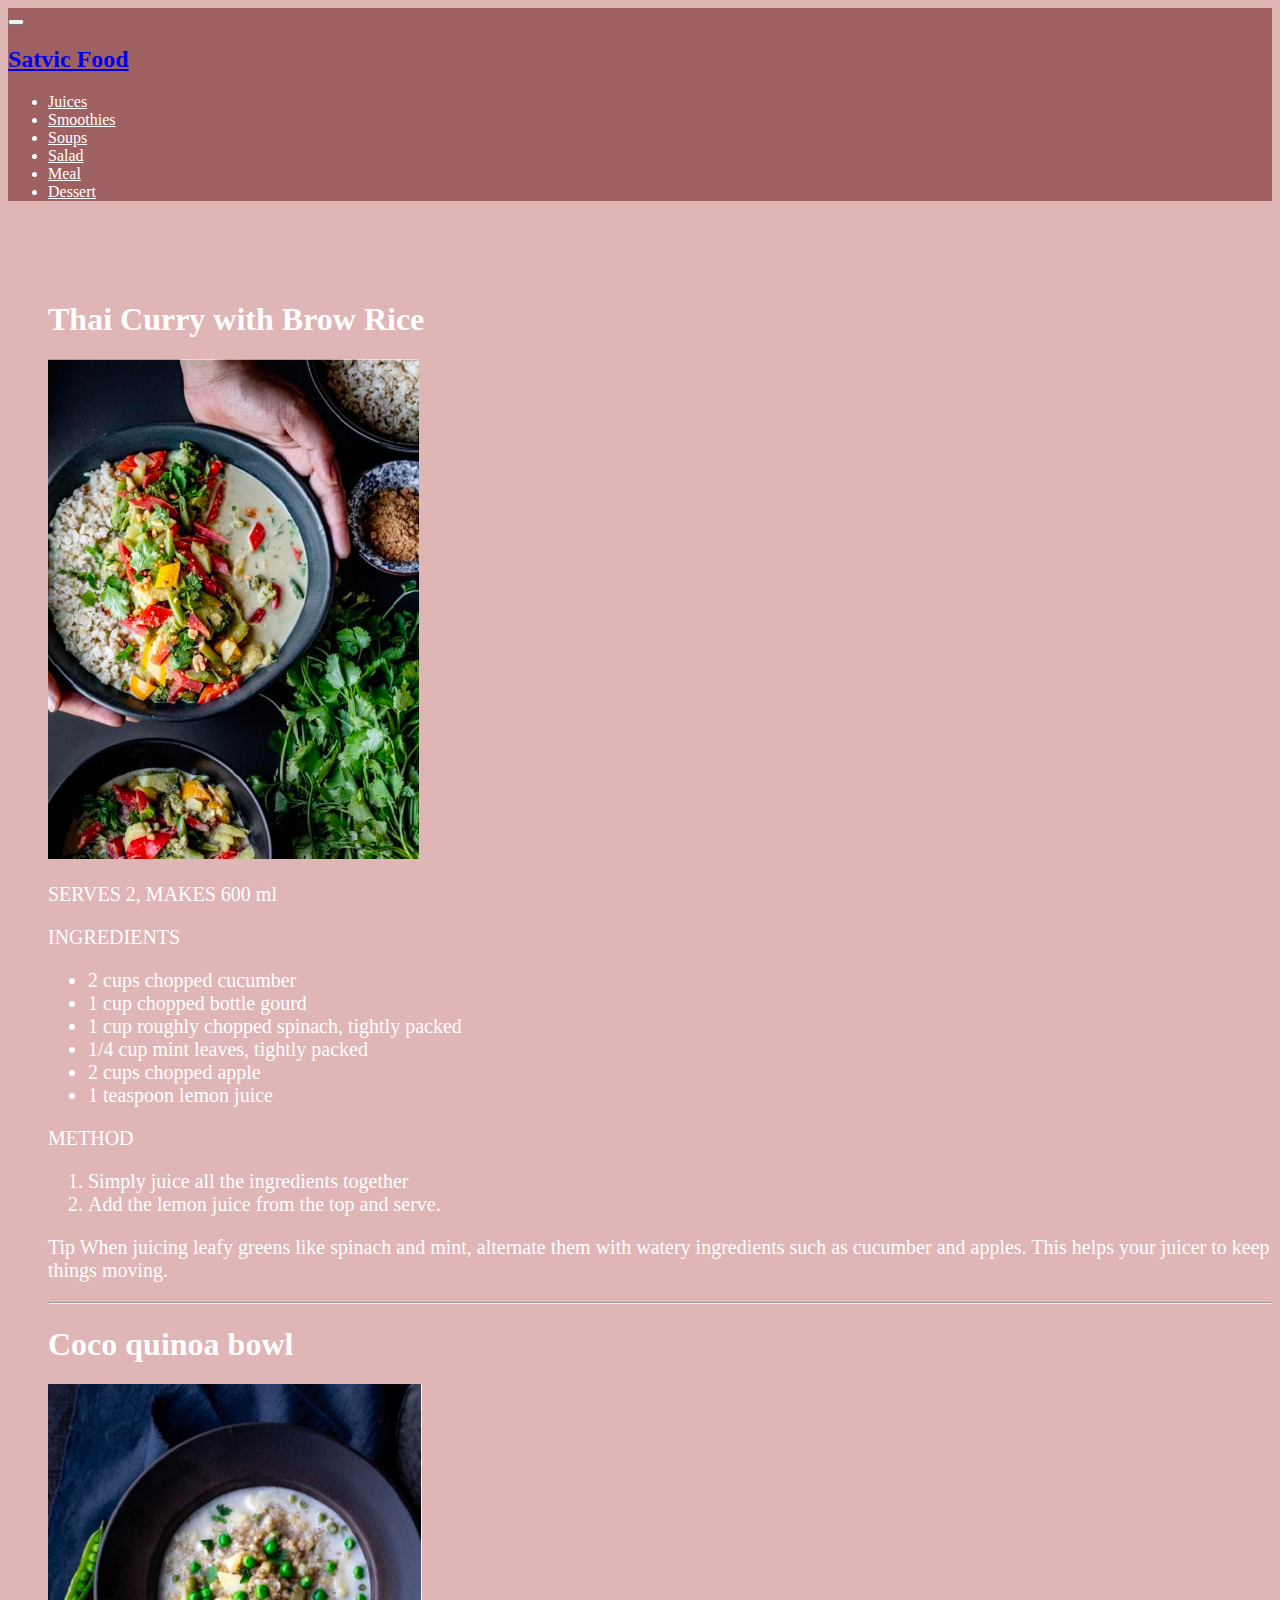
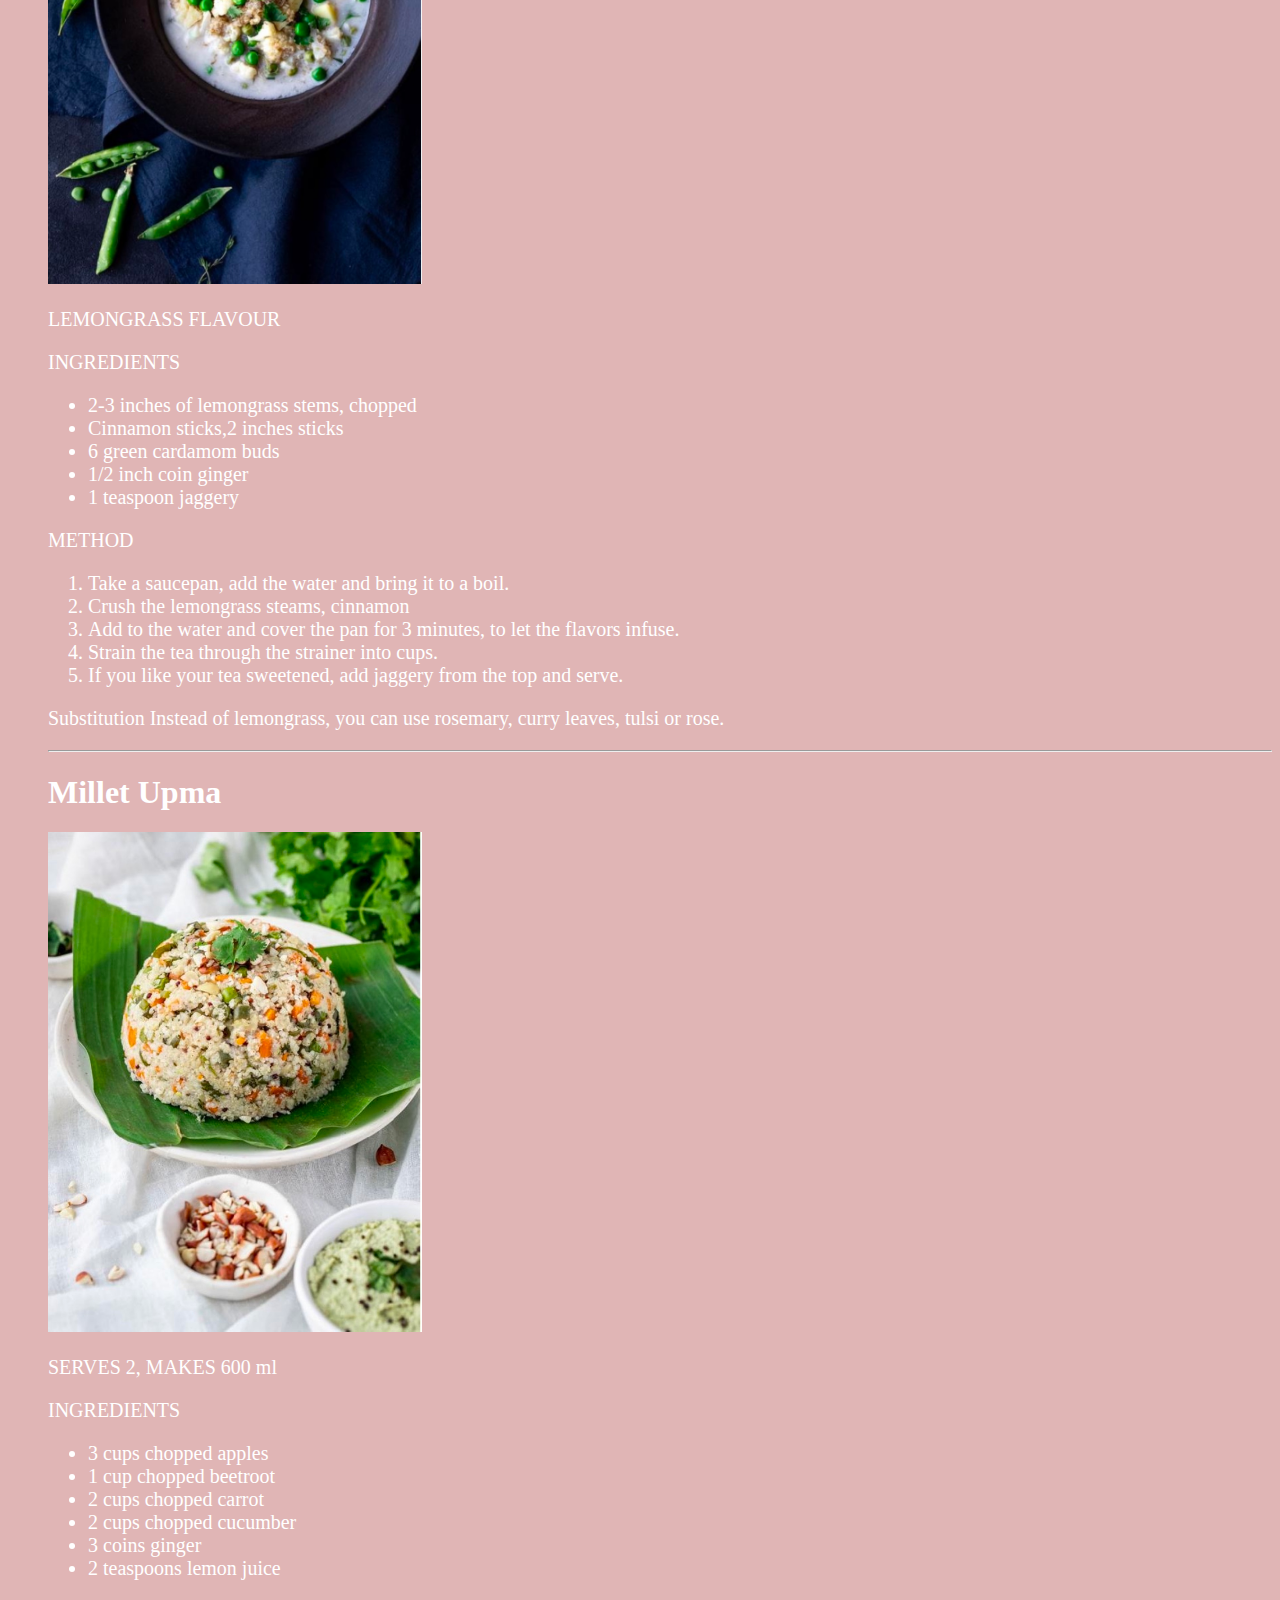
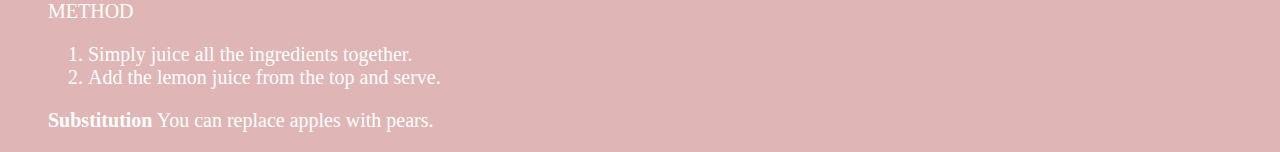
<file: meals.html>
<!DOCTYPE html>
<html>
    <head>
    
        <meta http-equiv="X-UA-compatible" content="ie=edge">
        <link rel="stylesheet" href="https://cdnjs.cloudflare.com/ajax/libs/font-awesome/4.7.0/css/font-awesome.min.css">   
        
        
        <link href="https://cdn.jsdelivr.net/npm/bootstrap@5.0.2/dist/css/bootstrap.min.css" rel="stylesheet" integrity="sha384-EVSTQN3/azprG1Anm3QDgpJLIm9Nao0Yz1ztcQTwFspd3yD65VohhpuuCOmLASjC" crossorigin="anonymous">
        <title>Meals</title>
    
        <!-- Required meta tags -->
        <meta charset="utf-8" />
        <meta
            name="viewport"
            content="width=device-width, initial-scale=1, shrink-to-fit=no"
        />
        <link rel="stylesheet" a href="CSS/styles.css"/>
    
    </head>
    <body>
        <div id="Header">
            <nav class="navbar navbar-expand-sm navbar-dark custom-navbar fixed-top">
                <div class="container">
                    <button class="navbar-toggler" data-bs-toggle="collapse" data-bs-target="#Navbar">
                        <span class="navbar-toggler-icon"></span>
                    </button>
                    <a href="index.html" class="navbar-brand"><h2>Satvic Food</h2></a>
                    <div class="collapse navbar-collapse" id="Navbar">
                        <ul class="navbar-nav ms-auto">
                            <li class="nav-item"><a href="juices.html" class="nav-link white-text">Juices</a></li>
                            <li class="nav-item"><a href="smoothies.html" class="nav-link white-text">Smoothies</a></li>
                            <li class="nav-item"><a href="soup.html" class="nav-link white-text">Soups</a></li>
                            <li class="nav-item"><a href="salad.html" class="nav-link white-text">Salad</a></li>
                            <li class="nav-item"><a href="#Meals" class="nav-link white-text">Meal</a></li>
                            <li class="nav-item"><a href="desserts.html" class="nav-link white-text">Dessert</a></li>

                        </ul>
                    </div>
                </div>
            </nav>
            </div>
            <div id="Meals">
                
                <div class="container">
                    <h1 >Thai Curry with Brow Rice</h1>
                    <div class="row">
                        
                        <div class="col-md-6 mt-5">
                            <img src="Images/Meals/Thai_curry_with_bron_rice.jpg" alt="Thai Curry with Brow Rice" style="max-width:500px; max-height: 500px;">
                        </div>
                        <div class="col-md-6 mt-5" style="font-size: 20px;">
                            <p>SERVES 2, MAKES 600 ml
                            <p>INGREDIENTS</p>
                            <ul>
                                <li>2 cups chopped cucumber</li>
                                <li>1 cup chopped bottle gourd</li>
                                <li>1 cup roughly chopped spinach, tightly packed</li>
                                <li>1/4 cup mint leaves, tightly packed</li>
                                <li>2 cups chopped apple</li>
                                <li>1 teaspoon lemon juice</li>
                            </ul>
                            <p>METHOD</p>
                            <ol>
                                <li>Simply juice all the ingredients together</li>
                                <li>Add the lemon juice from the top and serve.</li>
                            </ol>
                            <p>Tip When juicing leafy greens like spinach and mint, alternate them with watery ingredients such
                                as cucumber and apples. This helps your juicer to keep things moving.</p>
                        </div>
                    </div>
                    <hr>
                    
                    <div class="row">
                        <h1 >Coco quinoa bowl</h1>
                        <div class="col-md-6 mt-5">
                            <img src="Images/Meals/Coco_quinoa_bowl.jpg" alt="Coco quinoa bowl" style="max-width:500px; max-height: 500px;">
                        </div>
                        <div class="col-md-6 mt-5" style="font-size: 20px;">
                            <p>LEMONGRASS FLAVOUR</p>
                            <p>INGREDIENTS</p>
                            
                            <ul>
                                <li>2-3 inches of lemongrass stems, chopped</li>
                                <li>Cinnamon sticks,2 inches sticks</li>
                                <li>6 green cardamom buds</li>
                                <li>1/2 inch coin ginger </li>
                                <li>1 teaspoon jaggery</li>
                            </ul>
                            <p>METHOD</p>
                            <ol>
                                <li>Take a saucepan, add the water and bring it to a boil.</li>
                                <li>Crush the lemongrass steams, cinnamon</li>
                                <li> Add to the water and cover the pan for 3 minutes, to let the flavors infuse.</li>
                                <li>Strain the tea through the strainer into cups.</li>
                                <li>If you like your tea sweetened, add jaggery 
                                    from the top and serve.</li>
                            </ol>
                            <p>Substitution Instead of lemongrass, you can use rosemary, curry leaves, tulsi or rose.</p>
                        </div>
                    </div>
                    <hr>
                    
                    <div class="row">
                        <h1>Millet Upma</h1>
                        
                        <div class="col-md-6 mt-5">
                            <img src="Images/Meals/Millet_upma.jpg" alt="Millet Upma" style="max-width:500px; max-height: 500px;">
                        </div>
                        <div class="col-md-6 mt-5" style="font-size: 20px;">
                            <p>SERVES 2, MAKES 600 ml
                            <p>INGREDIENTS</p>
                        
                            <ul>
                                <li>3 cups chopped apples</li>
                                <li>1 cup chopped beetroot</li>
                                <li>2 cups chopped carrot</li>
                                <li>2 cups chopped cucumber</li>
                                <li>3 coins ginger</li>
                                <li>2 teaspoons lemon juice</li>
                            </ul>
                            <p>METHOD</p>
                            <ol>
                                <li>Simply juice all the ingredients together.</li>
                                <li>Add the lemon juice from the top and serve.</li>
                            </ol>
                            <p><b>Substitution</b> You can replace apples with pears.</p>
                        </div>
                    </div>

                </div>
            </div>



            <script src="https://cdn.jsdelivr.net/npm/@popperjs/core@2.9.2/dist/umd/popper.min.js" integrity="sha384-IQsoLXl5PILFhosVNubq5LC7Qb9DXgDA9i+tQ8Zj3iwWAwPtgFTxbJ8NT4GN1R8p" crossorigin="anonymous"></script>
            <script src="https://cdn.jsdelivr.net/npm/bootstrap@5.0.2/dist/js/bootstrap.min.js" integrity="sha384-cVKIPhGWiC2Al4u+LWgxfKTRIcfu0JTxR+EQDz/bgldoEyl4H0zUF0QKbrJ0EcQF" crossorigin="anonymous"></script>
            
</body>
</html>
</file>
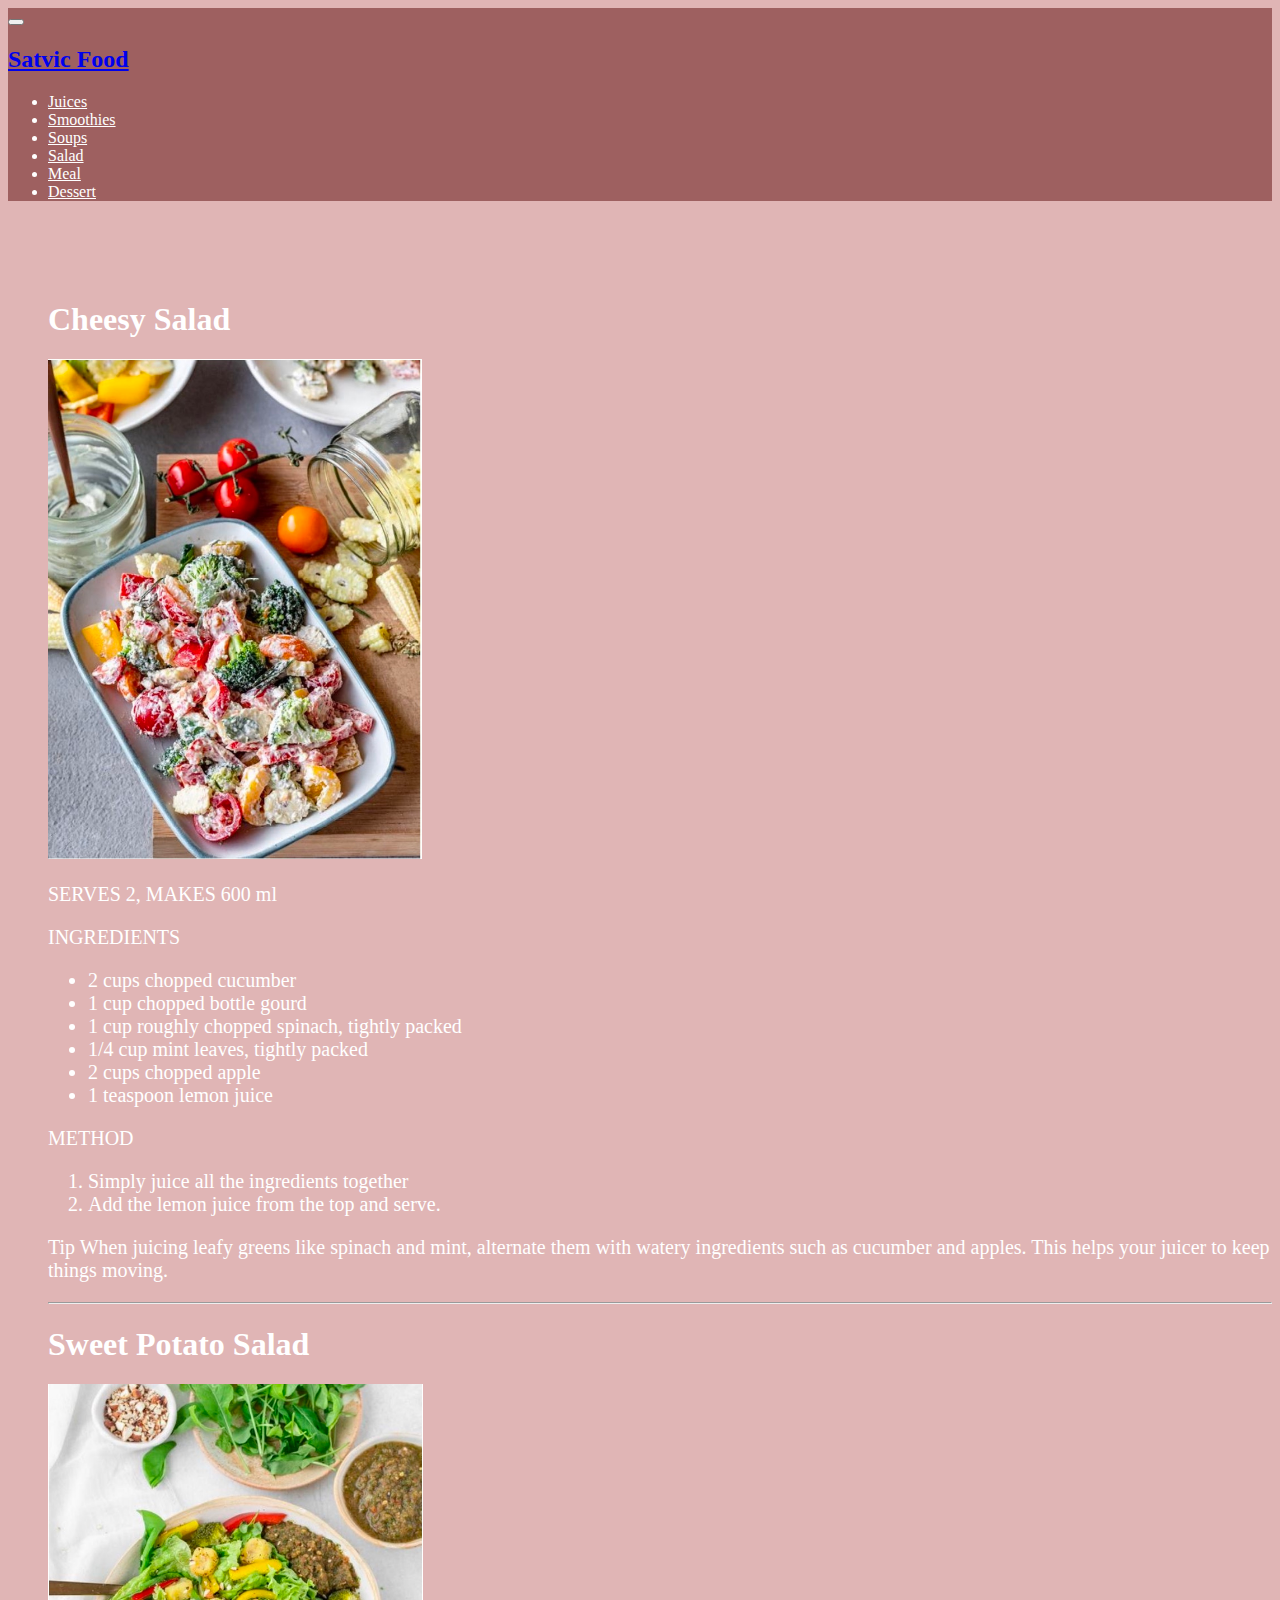
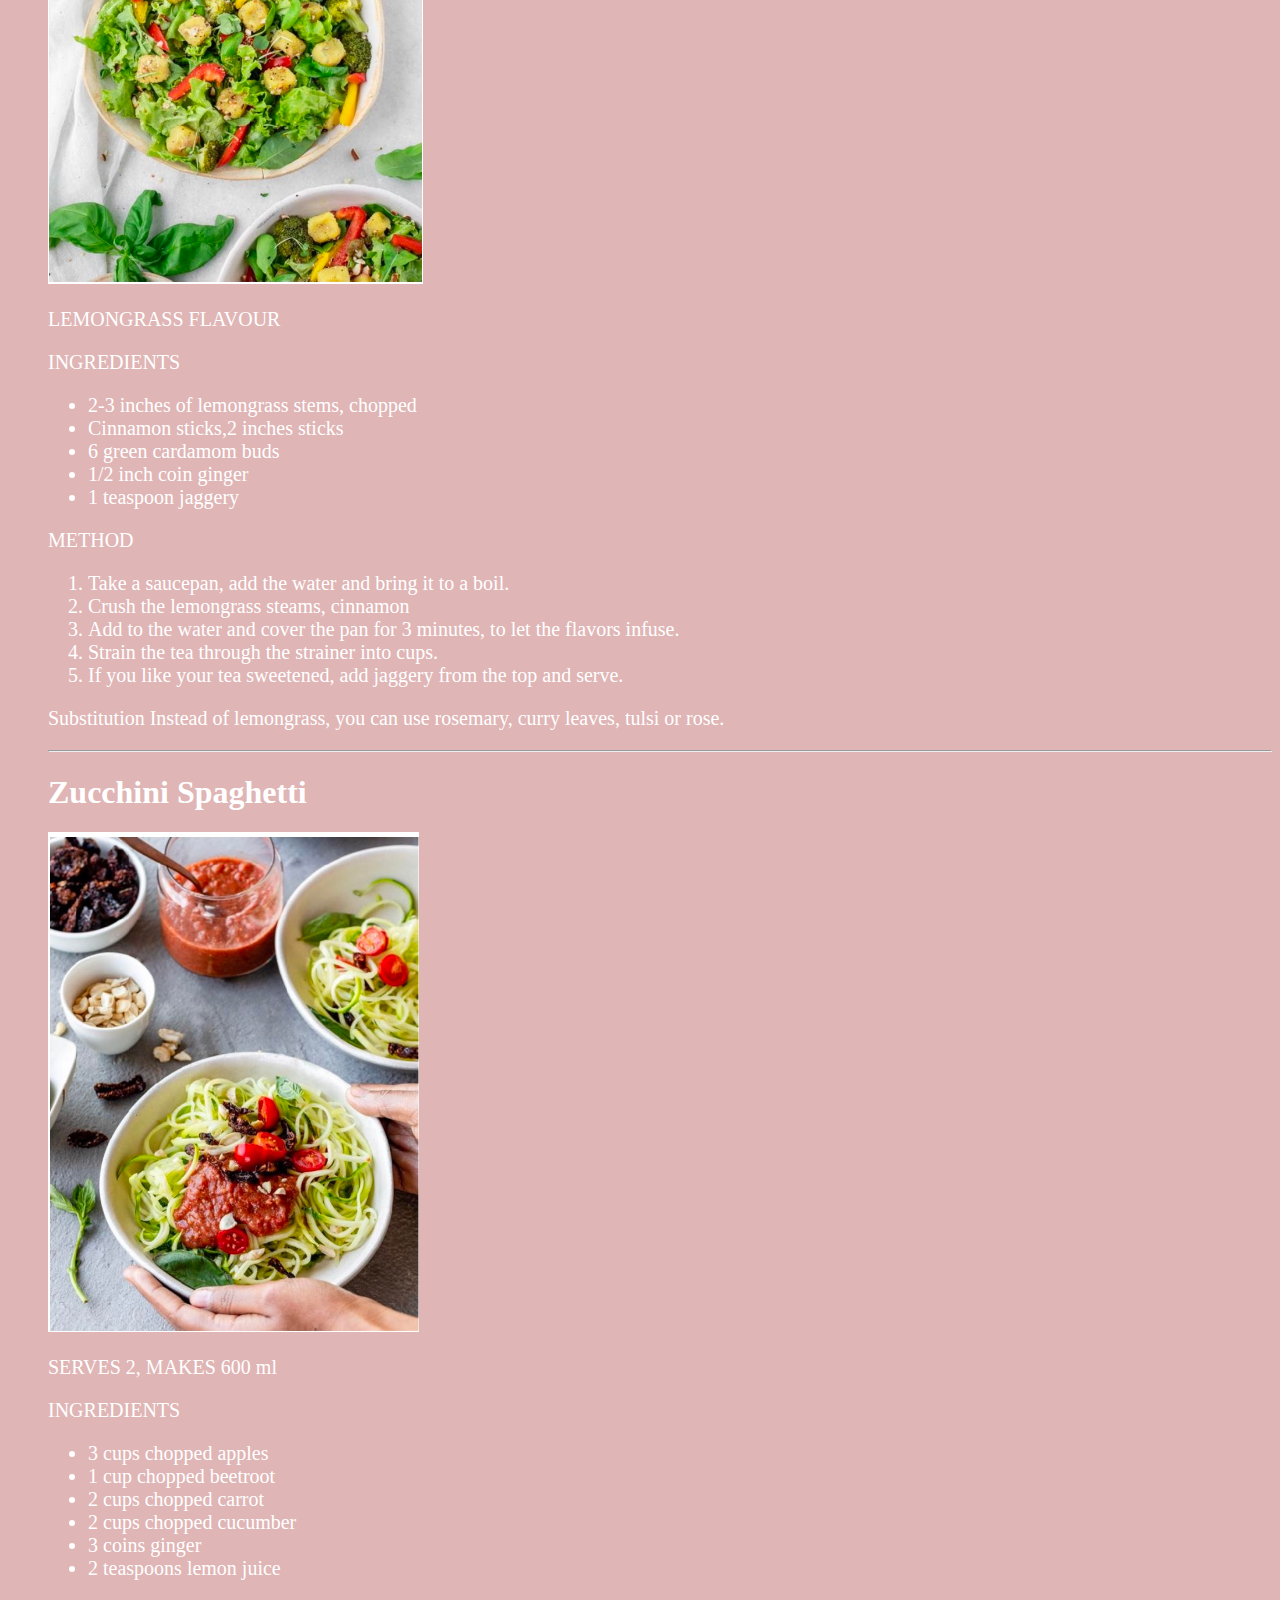
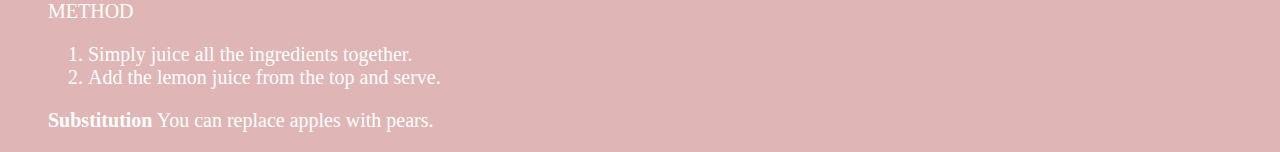
<file: salad.html>
<!DOCTYPE html>
<html>
    <head>
    
        <meta http-equiv="X-UA-compatible" content="ie=edge">
        <link rel="stylesheet" href="https://cdnjs.cloudflare.com/ajax/libs/font-awesome/4.7.0/css/font-awesome.min.css">   
        
        
        <link href="https://cdn.jsdelivr.net/npm/bootstrap@5.0.2/dist/css/bootstrap.min.css" rel="stylesheet" integrity="sha384-EVSTQN3/azprG1Anm3QDgpJLIm9Nao0Yz1ztcQTwFspd3yD65VohhpuuCOmLASjC" crossorigin="anonymous">
        <title>Salads</title>
    
        <!-- Required meta tags -->
        <meta charset="utf-8" />
        <meta
            name="viewport"
            content="width=device-width, initial-scale=1, shrink-to-fit=no"
        />
        <link rel="stylesheet" a href="CSS/styles.css"/>
    
    </head>
    <body>
        <div id="Header">
            <nav class="navbar navbar-expand-sm navbar-dark custom-navbar fixed-top">
                <div class="container">
                    <button class="navbar-toggler" data-bs-toggle="collapse" data-bs-target="#Navbar">
                        <span class="navbar-toggler-icon"></span>
                    </button>
                    <a href="index.html" class="navbar-brand"><h2>Satvic Food</h2></a>
                    <div class="collapse navbar-collapse" id="Navbar">
                        <ul class="navbar-nav ms-auto">
                            <li class="nav-item"><a href="juices.html" class="nav-link white-text">Juices</a></li>
                            <li class="nav-item"><a href="smoothies.html" class="nav-link white-text">Smoothies</a></li>
                            <li class="nav-item"><a href="soup.html" class="nav-link white-text">Soups</a></li>
                            <li class="nav-item"><a href="#Salad" class="nav-link white-text">Salad</a></li>
                            <li class="nav-item"><a href="meals.html" class="nav-link white-text">Meal</a></li>
                            <li class="nav-item"><a href="desserts.html" class="nav-link white-text">Dessert</a></li>

                        </ul>
                    </div>
                </div>
            </nav>
            </div>
            <div id="Salad">
                
                <div class="container">
                    <h1 >Cheesy Salad</h1>
                    <div class="row">
                        
                        <div class="col-md-6 mt-5">
                            <img src="Images/Salad/Cheesy_salad.jpg" alt="Cheesy Salad" style="max-width:500px; max-height: 500px;">
                        </div>
                        <div class="col-md-6 mt-5" style="font-size: 20px;">
                            <p>SERVES 2, MAKES 600 ml
                            <p>INGREDIENTS</p>
                            <ul>
                                <li>2 cups chopped cucumber</li>
                                <li>1 cup chopped bottle gourd</li>
                                <li>1 cup roughly chopped spinach, tightly packed</li>
                                <li>1/4 cup mint leaves, tightly packed</li>
                                <li>2 cups chopped apple</li>
                                <li>1 teaspoon lemon juice</li>
                            </ul>
                            <p>METHOD</p>
                            <ol>
                                <li>Simply juice all the ingredients together</li>
                                <li>Add the lemon juice from the top and serve.</li>
                            </ol>
                            <p>Tip When juicing leafy greens like spinach and mint, alternate them with watery ingredients such
                                as cucumber and apples. This helps your juicer to keep things moving.</p>
                        </div>
                    </div>
                    <hr>
                    
                    <div class="row">
                        <h1 >Sweet Potato Salad</h1>
                        <div class="col-md-6 mt-5">
                            <img src="Images/Salad/Sweet_potato_salad.jpg" alt="Sweet Potato Salad" style="max-width:500px; max-height: 500px;">
                        </div>
                        <div class="col-md-6 mt-5" style="font-size: 20px;">
                            <p>LEMONGRASS FLAVOUR</p>
                            <p>INGREDIENTS</p>
                            
                            <ul>
                                <li>2-3 inches of lemongrass stems, chopped</li>
                                <li>Cinnamon sticks,2 inches sticks</li>
                                <li>6 green cardamom buds</li>
                                <li>1/2 inch coin ginger </li>
                                <li>1 teaspoon jaggery</li>
                            </ul>
                            <p>METHOD</p>
                            <ol>
                                <li>Take a saucepan, add the water and bring it to a boil.</li>
                                <li>Crush the lemongrass steams, cinnamon</li>
                                <li> Add to the water and cover the pan for 3 minutes, to let the flavors infuse.</li>
                                <li>Strain the tea through the strainer into cups.</li>
                                <li>If you like your tea sweetened, add jaggery 
                                    from the top and serve.</li>
                            </ol>
                            <p>Substitution Instead of lemongrass, you can use rosemary, curry leaves, tulsi or rose.</p>
                        </div>
                    </div>
                    <hr>
                    
                    <div class="row">
                        <h1>Zucchini Spaghetti</h1>
                        
                        <div class="col-md-6 mt-5">
                            <img src="Images/Salad/Zucchini_Spaghetti.jpg" alt="Zucchini Spaghetti" style="max-width:500px; max-height: 500px;">
                        </div>
                        <div class="col-md-6 mt-5" style="font-size: 20px;">
                            <p>SERVES 2, MAKES 600 ml
                            <p>INGREDIENTS</p>
                        
                            <ul>
                                <li>3 cups chopped apples</li>
                                <li>1 cup chopped beetroot</li>
                                <li>2 cups chopped carrot</li>
                                <li>2 cups chopped cucumber</li>
                                <li>3 coins ginger</li>
                                <li>2 teaspoons lemon juice</li>
                            </ul>
                            <p>METHOD</p>
                            <ol>
                                <li>Simply juice all the ingredients together.</li>
                                <li>Add the lemon juice from the top and serve.</li>
                            </ol>
                            <p><b>Substitution</b> You can replace apples with pears.</p>
                        </div>
                    </div>

                </div>
            </div>



            <script src="https://cdn.jsdelivr.net/npm/@popperjs/core@2.9.2/dist/umd/popper.min.js" integrity="sha384-IQsoLXl5PILFhosVNubq5LC7Qb9DXgDA9i+tQ8Zj3iwWAwPtgFTxbJ8NT4GN1R8p" crossorigin="anonymous"></script>
            <script src="https://cdn.jsdelivr.net/npm/bootstrap@5.0.2/dist/js/bootstrap.min.js" integrity="sha384-cVKIPhGWiC2Al4u+LWgxfKTRIcfu0JTxR+EQDz/bgldoEyl4H0zUF0QKbrJ0EcQF" crossorigin="anonymous"></script>
            
</body>
</html>
</file>
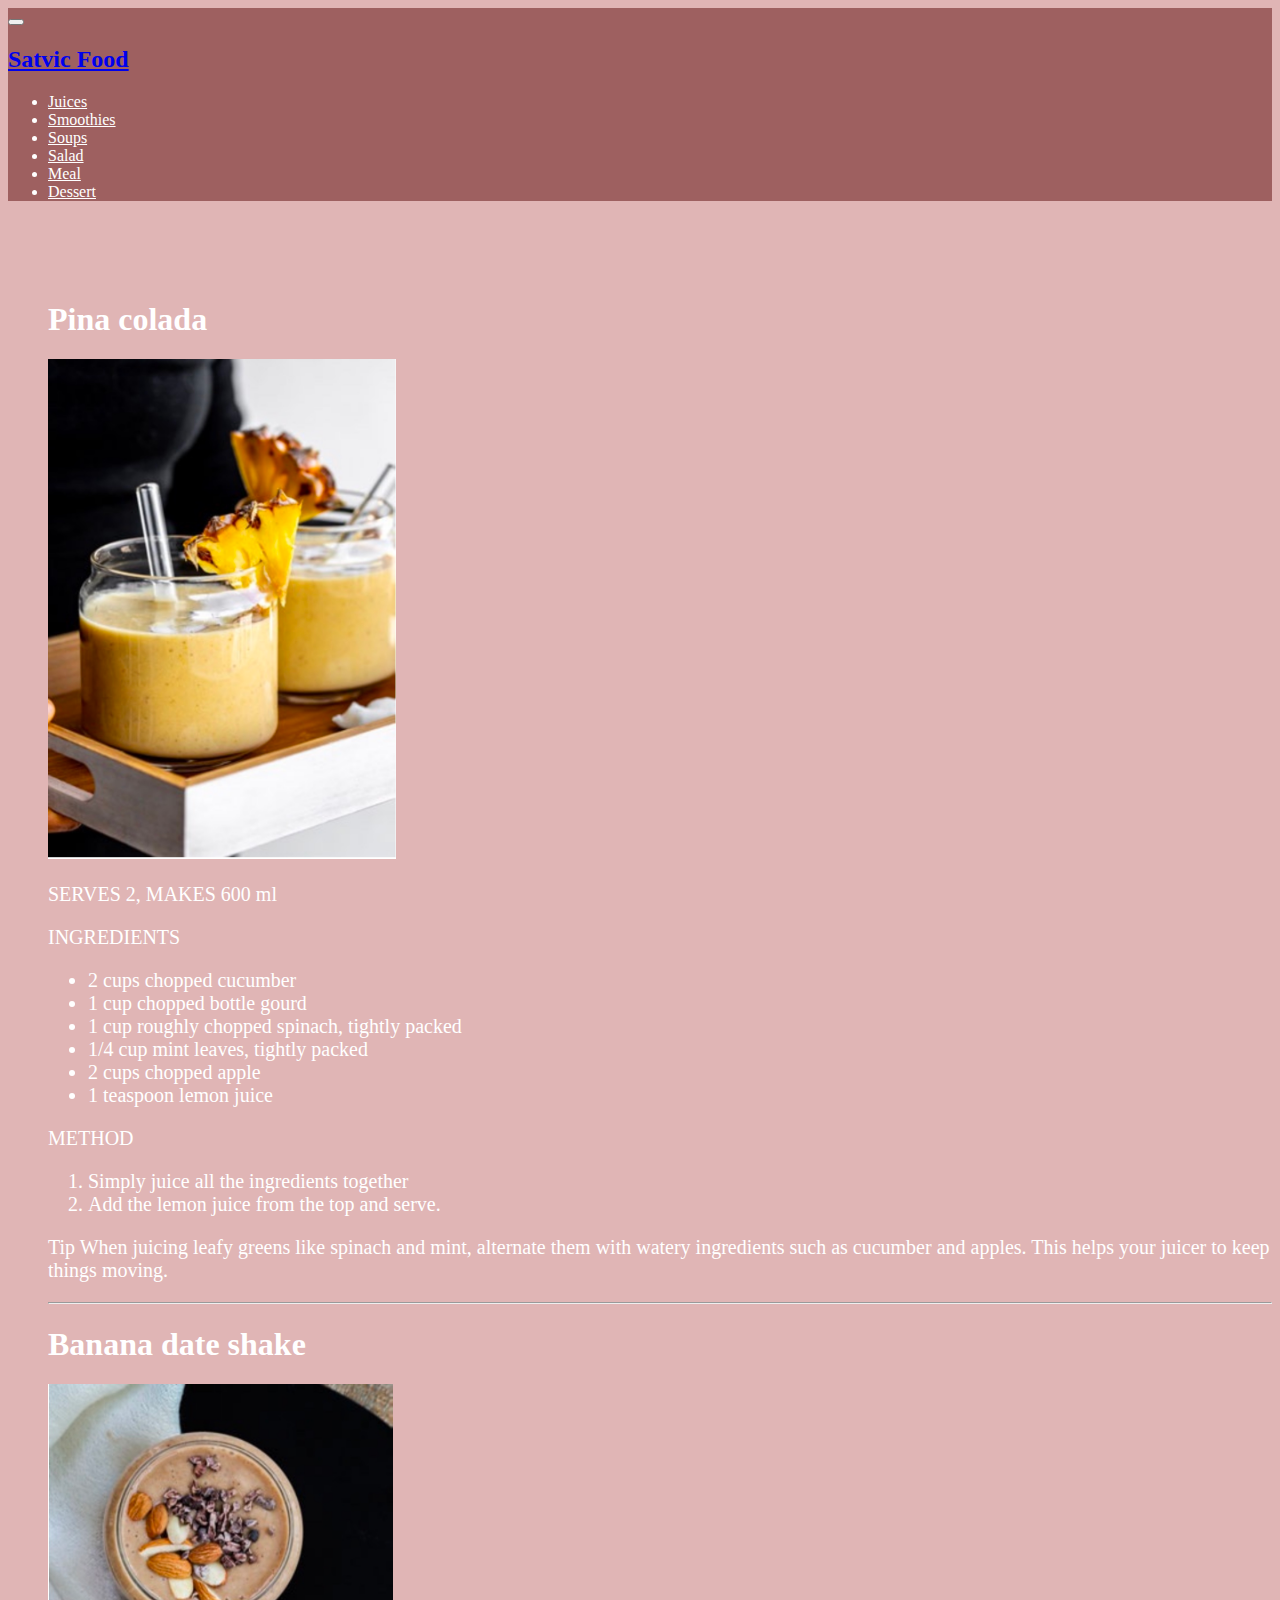
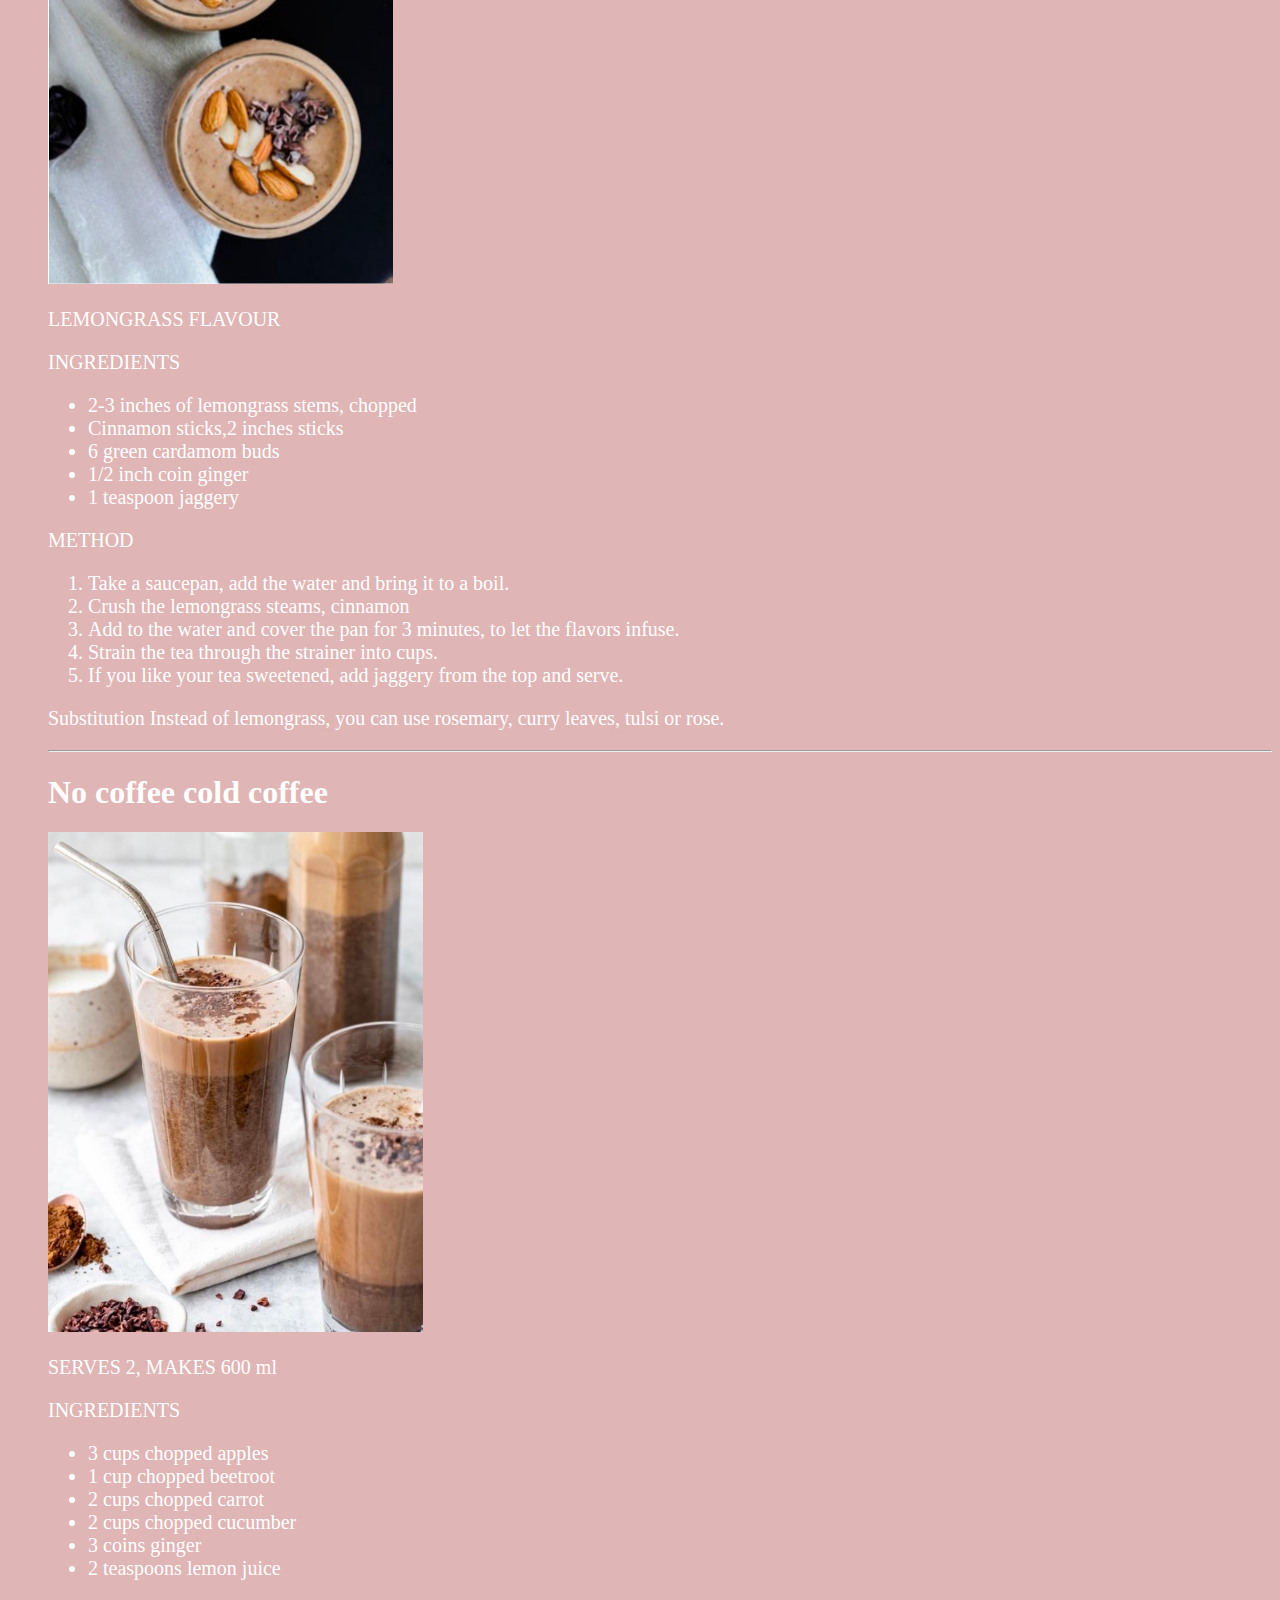
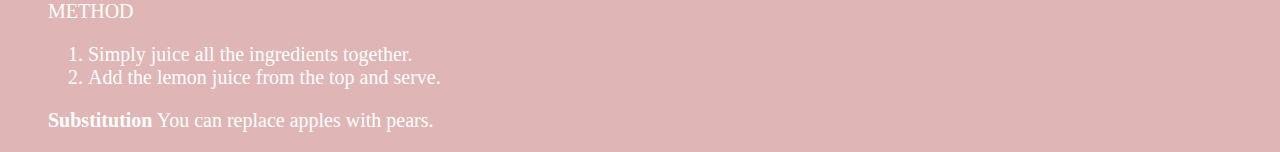
<file: smoothies.html>
<!DOCTYPE html>
<html>
    <head>
    
        <meta http-equiv="X-UA-compatible" content="ie=edge">
        <link rel="stylesheet" href="https://cdnjs.cloudflare.com/ajax/libs/font-awesome/4.7.0/css/font-awesome.min.css">   
        
        
        <link href="https://cdn.jsdelivr.net/npm/bootstrap@5.0.2/dist/css/bootstrap.min.css" rel="stylesheet" integrity="sha384-EVSTQN3/azprG1Anm3QDgpJLIm9Nao0Yz1ztcQTwFspd3yD65VohhpuuCOmLASjC" crossorigin="anonymous">
        <title>Smoothies</title>
    
        <!-- Required meta tags -->
        <meta charset="utf-8" />
        <meta
            name="viewport"
            content="width=device-width, initial-scale=1, shrink-to-fit=no"
        />
        <link rel="stylesheet" a href="CSS/styles.css"/>
    
    </head>
    <body>
        <div id="Header">
            <nav class="navbar navbar-expand-sm navbar-dark custom-navbar fixed-top">
                <div class="container">
                    <button class="navbar-toggler" data-bs-toggle="collapse" data-bs-target="#Navbar">
                        <span class="navbar-toggler-icon"></span>
                    </button>
                    <a href="index.html" class="navbar-brand"><h2>Satvic Food</h2></a>
                    <div class="collapse navbar-collapse" id="Navbar">
                        <ul class="navbar-nav ms-auto">
                            <li class="nav-item"><a href="juices.html" class="nav-link white-text">Juices</a></li>
                            <li class="nav-item"><a href="#Smoothies" class="nav-link white-text">Smoothies</a></li>
                            <li class="nav-item"><a href="soup.html" class="nav-link white-text">Soups</a></li>
                            <li class="nav-item"><a href="salad.html" class="nav-link white-text">Salad</a></li>
                            <li class="nav-item"><a href="meals.html" class="nav-link white-text">Meal</a></li>
                            <li class="nav-item"><a href="desserts.html" class="nav-link white-text">Dessert</a></li>

                        </ul>
                    </div>
                </div>
            </nav>
            </div>
            <div id="Smoothies">
                
                <div class="container">
                    <h1 >Pina colada</h1>
                    <div class="row">
                        
                        <div class="col-md-6 mt-5">
                            <img src="Images/Smoothies/Pina_colada.jpg" alt="Pina colada" style="max-width:500px; max-height: 500px;">
                        </div>
                        <div class="col-md-6 mt-5" style="font-size: 20px;">
                            <p>SERVES 2, MAKES 600 ml
                            <p>INGREDIENTS</p>
                            <ul>
                                <li>2 cups chopped cucumber</li>
                                <li>1 cup chopped bottle gourd</li>
                                <li>1 cup roughly chopped spinach, tightly packed</li>
                                <li>1/4 cup mint leaves, tightly packed</li>
                                <li>2 cups chopped apple</li>
                                <li>1 teaspoon lemon juice</li>
                            </ul>
                            <p>METHOD</p>
                            <ol>
                                <li>Simply juice all the ingredients together</li>
                                <li>Add the lemon juice from the top and serve.</li>
                            </ol>
                            <p>Tip When juicing leafy greens like spinach and mint, alternate them with watery ingredients such
                                as cucumber and apples. This helps your juicer to keep things moving.</p>
                        </div>
                    </div>
                    <hr>
                    
                    <div class="row">
                        <h1 >Banana date shake</h1>
                        <div class="col-md-6 mt-5">
                            <img src="Images/Smoothies/Banana_date_shake.jpg" alt="Banana date shake" style="max-width:500px; max-height: 500px;">
                        </div>
                        <div class="col-md-6 mt-5" style="font-size: 20px;">
                            <p>LEMONGRASS FLAVOUR</p>
                            <p>INGREDIENTS</p>
                            
                            <ul>
                                <li>2-3 inches of lemongrass stems, chopped</li>
                                <li>Cinnamon sticks,2 inches sticks</li>
                                <li>6 green cardamom buds</li>
                                <li>1/2 inch coin ginger </li>
                                <li>1 teaspoon jaggery</li>
                            </ul>
                            <p>METHOD</p>
                            <ol>
                                <li>Take a saucepan, add the water and bring it to a boil.</li>
                                <li>Crush the lemongrass steams, cinnamon</li>
                                <li> Add to the water and cover the pan for 3 minutes, to let the flavors infuse.</li>
                                <li>Strain the tea through the strainer into cups.</li>
                                <li>If you like your tea sweetened, add jaggery 
                                    from the top and serve.</li>
                            </ol>
                            <p>Substitution Instead of lemongrass, you can use rosemary, curry leaves, tulsi or rose.</p>
                        </div>
                    </div>
                    <hr>
                    
                    <div class="row">
                        <h1>No coffee cold coffee</h1>
                        
                        <div class="col-md-6 mt-5">
                            <img src="Images/Smoothies/No_coffee_cold_coffee.jpg" alt="No coffee cold coffee" style="max-width:500px; max-height: 500px;">
                        </div>
                        <div class="col-md-6 mt-5" style="font-size: 20px;">
                            <p>SERVES 2, MAKES 600 ml
                            <p>INGREDIENTS</p>
                        
                            <ul>
                                <li>3 cups chopped apples</li>
                                <li>1 cup chopped beetroot</li>
                                <li>2 cups chopped carrot</li>
                                <li>2 cups chopped cucumber</li>
                                <li>3 coins ginger</li>
                                <li>2 teaspoons lemon juice</li>
                            </ul>
                            <p>METHOD</p>
                            <ol>
                                <li>Simply juice all the ingredients together.</li>
                                <li>Add the lemon juice from the top and serve.</li>
                            </ol>
                            <p><b>Substitution</b> You can replace apples with pears.</p>
                        </div>
                    </div>

                </div>
            </div>



            <script src="https://cdn.jsdelivr.net/npm/@popperjs/core@2.9.2/dist/umd/popper.min.js" integrity="sha384-IQsoLXl5PILFhosVNubq5LC7Qb9DXgDA9i+tQ8Zj3iwWAwPtgFTxbJ8NT4GN1R8p" crossorigin="anonymous"></script>
            <script src="https://cdn.jsdelivr.net/npm/bootstrap@5.0.2/dist/js/bootstrap.min.js" integrity="sha384-cVKIPhGWiC2Al4u+LWgxfKTRIcfu0JTxR+EQDz/bgldoEyl4H0zUF0QKbrJ0EcQF" crossorigin="anonymous"></script>
            
</body>
</html>
</file>
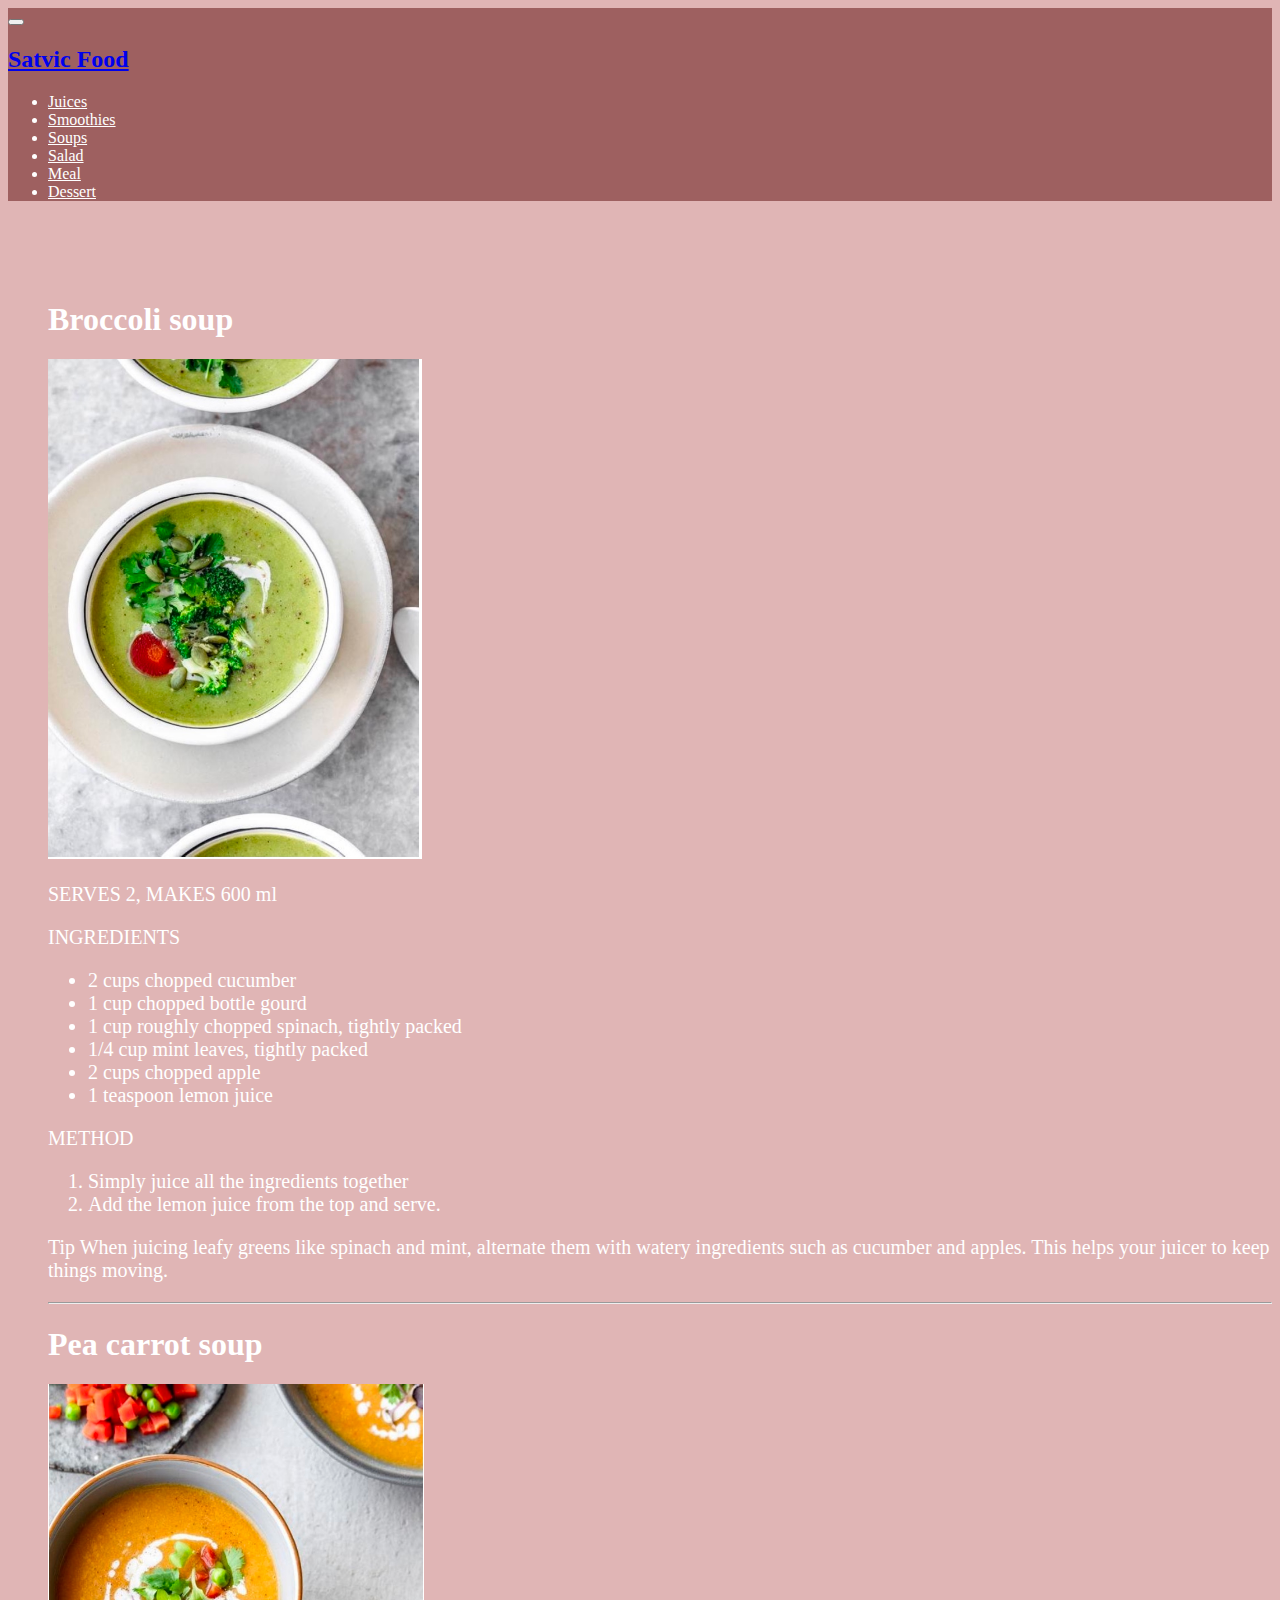
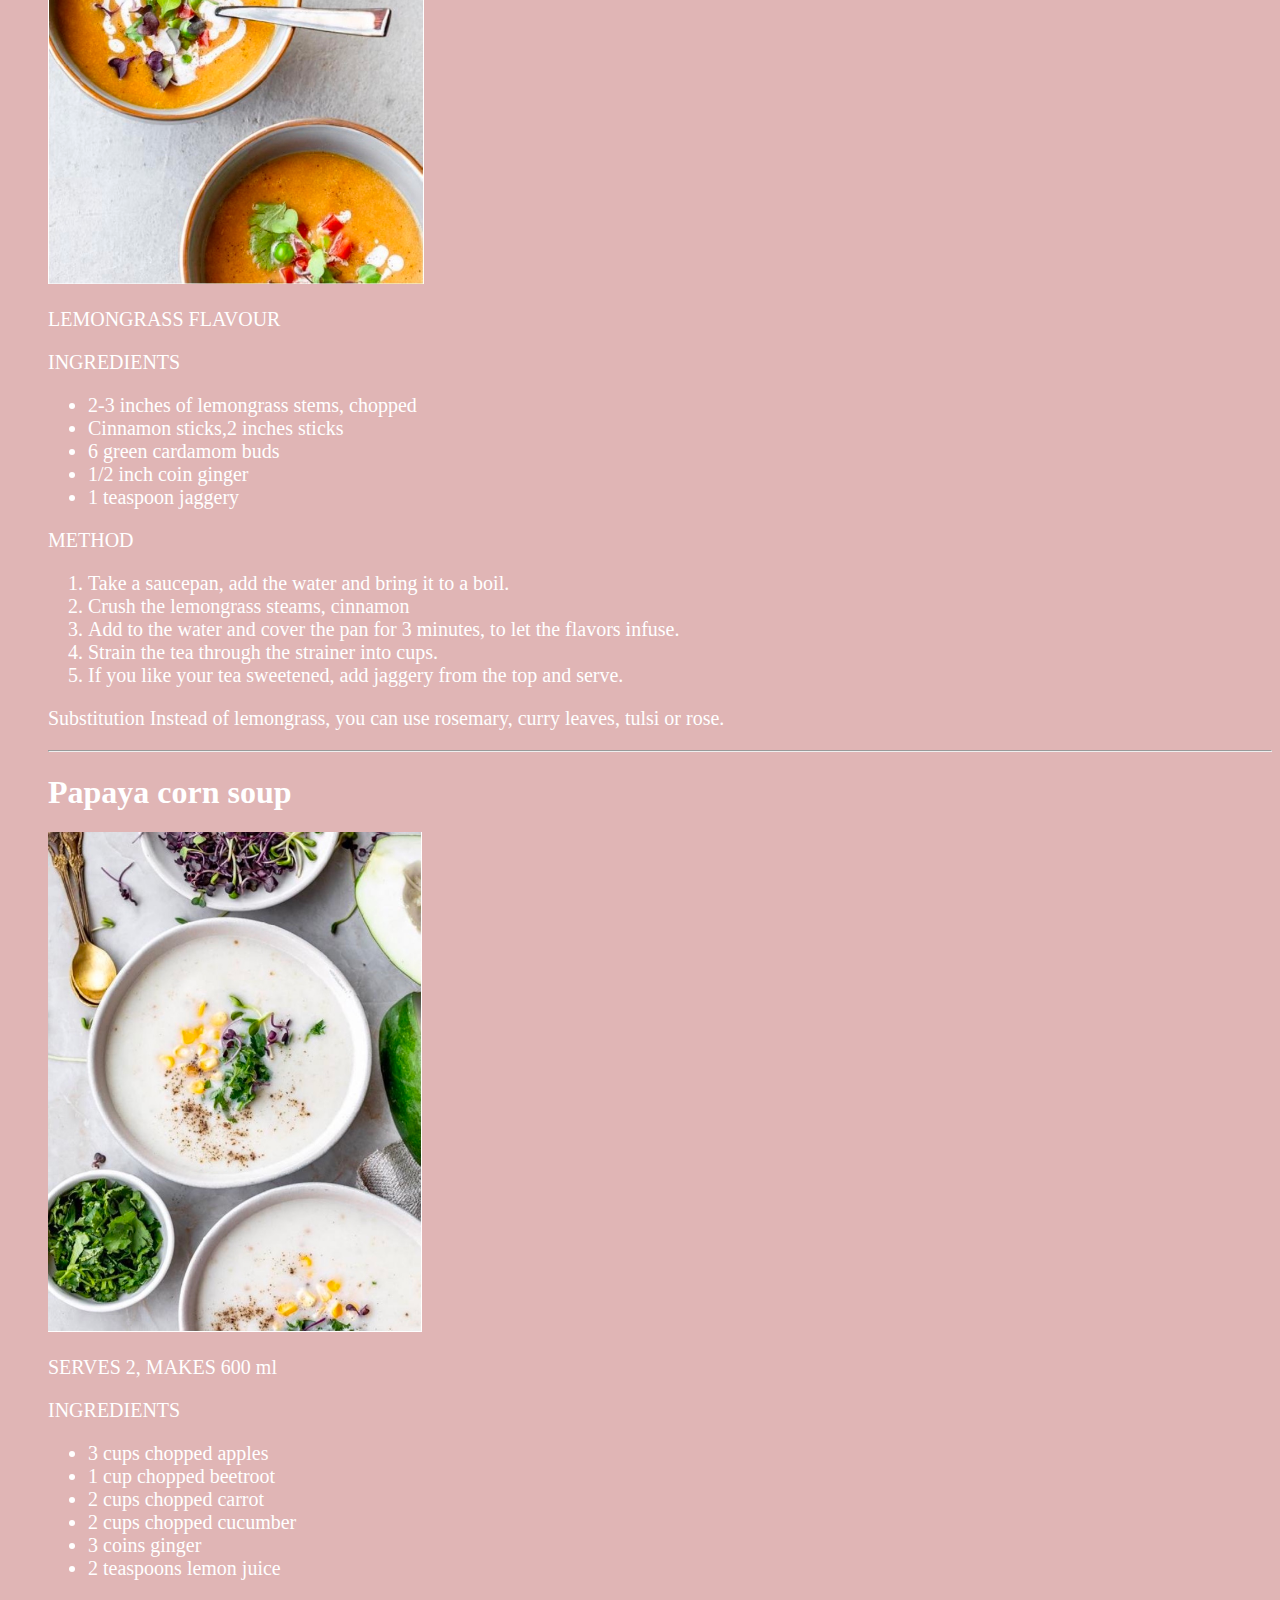
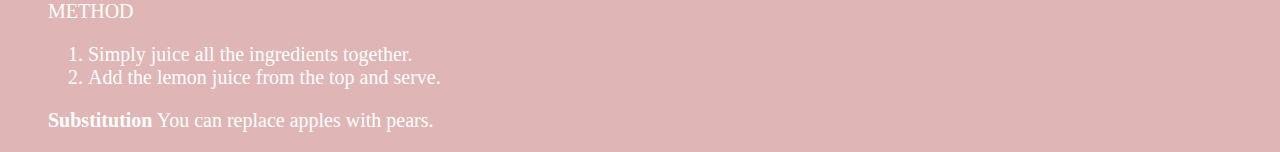
<file: soup.html>
<!DOCTYPE html>
<html>
    <head>
    
        <meta http-equiv="X-UA-compatible" content="ie=edge">
        <link rel="stylesheet" href="https://cdnjs.cloudflare.com/ajax/libs/font-awesome/4.7.0/css/font-awesome.min.css">   
        
        
        <link href="https://cdn.jsdelivr.net/npm/bootstrap@5.0.2/dist/css/bootstrap.min.css" rel="stylesheet" integrity="sha384-EVSTQN3/azprG1Anm3QDgpJLIm9Nao0Yz1ztcQTwFspd3yD65VohhpuuCOmLASjC" crossorigin="anonymous">
        <title>Soups</title>
    
        <!-- Required meta tags -->
        <meta charset="utf-8" />
        <meta
            name="viewport"
            content="width=device-width, initial-scale=1, shrink-to-fit=no"
        />
        <link rel="stylesheet" a href="CSS/styles.css"/>
    
    </head>
    <body>
        <div id="Header">
            <nav class="navbar navbar-expand-sm navbar-dark custom-navbar fixed-top">
                <div class="container">
                    <button class="navbar-toggler" data-bs-toggle="collapse" data-bs-target="#Navbar">
                        <span class="navbar-toggler-icon"></span>
                    </button>
                    <a href="index.html" class="navbar-brand"><h2>Satvic Food</h2></a>
                    <div class="collapse navbar-collapse" id="Navbar">
                        <ul class="navbar-nav ms-auto">
                            <li class="nav-item"><a href="juices.html" class="nav-link white-text">Juices</a></li>
                            <li class="nav-item"><a href="smoothies.html" class="nav-link white-text">Smoothies</a></li>
                            <li class="nav-item"><a href="#Soup" class="nav-link white-text">Soups</a></li>
                            <li class="nav-item"><a href="salad.html" class="nav-link white-text">Salad</a></li>
                            <li class="nav-item"><a href="meals.html" class="nav-link white-text">Meal</a></li>
                            <li class="nav-item"><a href="desserts.html" class="nav-link white-text">Dessert</a></li>

                        </ul>
                    </div>
                </div>
            </nav>
            </div>
            <div id="Soup">
                
                <div class="container">
                    <h1 >Broccoli soup</h1>
                    <div class="row">
                        
                        <div class="col-md-6 mt-5">
                            <img src="Images/Soups/Broccoli_soup.jpg" alt="Broccoli soup" style="max-width:500px; max-height: 500px;">
                        </div>
                        <div class="col-md-6 mt-5" style="font-size: 20px;">
                            <p>SERVES 2, MAKES 600 ml
                            <p>INGREDIENTS</p>
                            <ul>
                                <li>2 cups chopped cucumber</li>
                                <li>1 cup chopped bottle gourd</li>
                                <li>1 cup roughly chopped spinach, tightly packed</li>
                                <li>1/4 cup mint leaves, tightly packed</li>
                                <li>2 cups chopped apple</li>
                                <li>1 teaspoon lemon juice</li>
                            </ul>
                            <p>METHOD</p>
                            <ol>
                                <li>Simply juice all the ingredients together</li>
                                <li>Add the lemon juice from the top and serve.</li>
                            </ol>
                            <p>Tip When juicing leafy greens like spinach and mint, alternate them with watery ingredients such
                                as cucumber and apples. This helps your juicer to keep things moving.</p>
                        </div>
                    </div>
                    <hr>
                    
                    <div class="row">
                        <h1 >Pea carrot soup</h1>
                        <div class="col-md-6 mt-5">
                            <img src="Images/Soups/Pea_carrot_soup.jpg" alt="Pea carrot soup" style="max-width:500px; max-height: 500px;">
                        </div>
                        <div class="col-md-6 mt-5" style="font-size: 20px;">
                            <p>LEMONGRASS FLAVOUR</p>
                            <p>INGREDIENTS</p>
                            
                            <ul>
                                <li>2-3 inches of lemongrass stems, chopped</li>
                                <li>Cinnamon sticks,2 inches sticks</li>
                                <li>6 green cardamom buds</li>
                                <li>1/2 inch coin ginger </li>
                                <li>1 teaspoon jaggery</li>
                            </ul>
                            <p>METHOD</p>
                            <ol>
                                <li>Take a saucepan, add the water and bring it to a boil.</li>
                                <li>Crush the lemongrass steams, cinnamon</li>
                                <li> Add to the water and cover the pan for 3 minutes, to let the flavors infuse.</li>
                                <li>Strain the tea through the strainer into cups.</li>
                                <li>If you like your tea sweetened, add jaggery 
                                    from the top and serve.</li>
                            </ol>
                            <p>Substitution Instead of lemongrass, you can use rosemary, curry leaves, tulsi or rose.</p>
                        </div>
                    </div>
                    <hr>
                    
                    <div class="row">
                        <h1>Papaya corn soup</h1>
                        
                        <div class="col-md-6 mt-5">
                            <img src="Images/Soups/Papaya_corn_soup.jpg" alt="Papaya corn soup" style="max-width:500px; max-height: 500px;">
                        </div>
                        <div class="col-md-6 mt-5" style="font-size: 20px;">
                            <p>SERVES 2, MAKES 600 ml
                            <p>INGREDIENTS</p>
                        
                            <ul>
                                <li>3 cups chopped apples</li>
                                <li>1 cup chopped beetroot</li>
                                <li>2 cups chopped carrot</li>
                                <li>2 cups chopped cucumber</li>
                                <li>3 coins ginger</li>
                                <li>2 teaspoons lemon juice</li>
                            </ul>
                            <p>METHOD</p>
                            <ol>
                                <li>Simply juice all the ingredients together.</li>
                                <li>Add the lemon juice from the top and serve.</li>
                            </ol>
                            <p><b>Substitution</b> You can replace apples with pears.</p>
                        </div>
                    </div>

                </div>
            </div>



            <script src="https://cdn.jsdelivr.net/npm/@popperjs/core@2.9.2/dist/umd/popper.min.js" integrity="sha384-IQsoLXl5PILFhosVNubq5LC7Qb9DXgDA9i+tQ8Zj3iwWAwPtgFTxbJ8NT4GN1R8p" crossorigin="anonymous"></script>
            <script src="https://cdn.jsdelivr.net/npm/bootstrap@5.0.2/dist/js/bootstrap.min.js" integrity="sha384-cVKIPhGWiC2Al4u+LWgxfKTRIcfu0JTxR+EQDz/bgldoEyl4H0zUF0QKbrJ0EcQF" crossorigin="anonymous"></script>
            
</body>
</html>
</file>
<file: CSS/styles.css>
body{
    background-color: rgb(224, 181, 181);
    color:rgb(255, 255, 255);
}

.custom-navbar{
    background-color: rgb(158, 96, 96);
}
.navbar-nav .nav-link {
    color: white !important; 
}
#Header a:hover
{
    color: rgb(224, 181, 181)!important;

}
#About{
    margin-top:100px;
    margin-left:40px;
    font-size: 30px;
    
}

.custom-card {
    background-color: rgb(158, 96, 96); 
     
    margin-top: 20px;
    border-radius: 20px; 
}
.image-container{
    max-height: 10px !important;
}
#Juices{
    margin-top:100px;
    margin-left:40px;

}
#Juices .hr{
    margin:0 10px;
    border: 4px solid white;
}
#Smoothies{
    margin-top:100px;
    margin-left:40px;

}
#Salad{
    margin-top:100px;
    margin-left:40px;

}
#Meals{
    margin-top:100px;
    margin-left:40px;

}
#Soup{
    margin-top:100px;
    margin-left:40px;

}
#Desserts{
    margin-top:100px;
    margin-left:40px;

}
</file>
